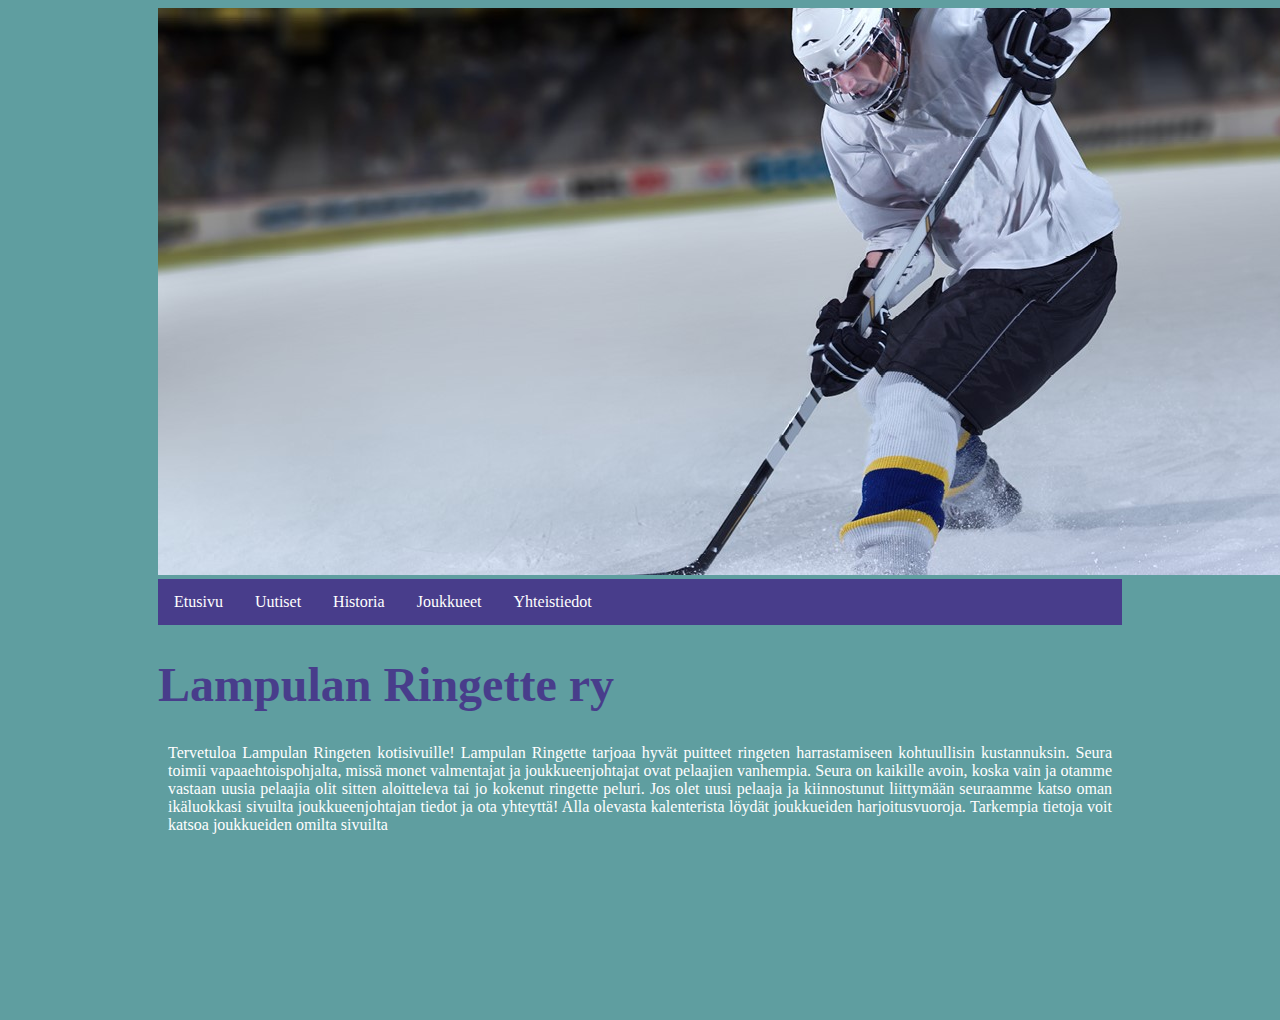
<file: index.html>
<!DOCTYPE html>
<html lang="en">
<head>
  <title>Lampulan Ringette ry</title>
  <meta charset="UTF-8">
  <meta name="viewport" content="width=device-width, initial-scale=1">



<link rel="stylesheet" href="styles.css">
</head>
<body>
	<img src="jaakiekko.jpg">
	
<div class="navbar">

	<a href="index.html">Etusivu</a>
	<a href="uutiset.html">Uutiset</a>
	<a href="SeuranHistoria.html">Historia</a>
	
  <div class="dropdown">
    <button class="dropbtn">Joukkueet 
      <i class="fa fa-caret-down"></i>
      
    </button>
    <div class="dropdown-content">
    	<a href="joukkue.html">Joukkueet</a>
      <a href="edustus.html">Naiset Edustus</a>
      <a href="harraste.html">Naiset Harraste</a>
      <a href="u17.html">Tytöt U17</a>
      <a href="u15.html">Tytöt U15</a>
      <a href="u12.html">Tytöt U12</a>
      <a href="u10.html">Tytöt U10</a>
      <a href="u8.html">Tytöt U8</a>
      <a href="luistelu.html">Luistelukoulu</a>
    </div>
  </div> 
  	<a href="yhteistiedot.html">Yhteistiedot</a>
</div>

	<h1>Lampulan Ringette ry</h1>
 

	<p>Tervetuloa Lampulan Ringeten kotisivuille! 
Lampulan Ringette tarjoaa hyvät puitteet ringeten harrastamiseen kohtuullisin kustannuksin. Seura toimii vapaaehtoispohjalta, missä monet valmentajat ja joukkueenjohtajat ovat pelaajien vanhempia. Seura on kaikille avoin, koska vain ja otamme vastaan uusia pelaajia olit sitten aloitteleva tai jo kokenut ringette peluri. Jos olet uusi pelaaja ja kiinnostunut liittymään seuraamme katso oman ikäluokkasi sivuilta joukkueenjohtajan tiedot ja ota yhteyttä!  Alla olevasta kalenterista löydät joukkueiden harjoitusvuoroja. Tarkempia tietoja voit katsoa joukkueiden omilta sivuilta
</p>
<br>

<script src="https://apps.elfsight.com/p/platform.js" de-fer></script>
<div class="elfsight-app-4f582e10-eaea-449f-9e79-79c08c30c5f4"></div>

</body>
</html>
</file>
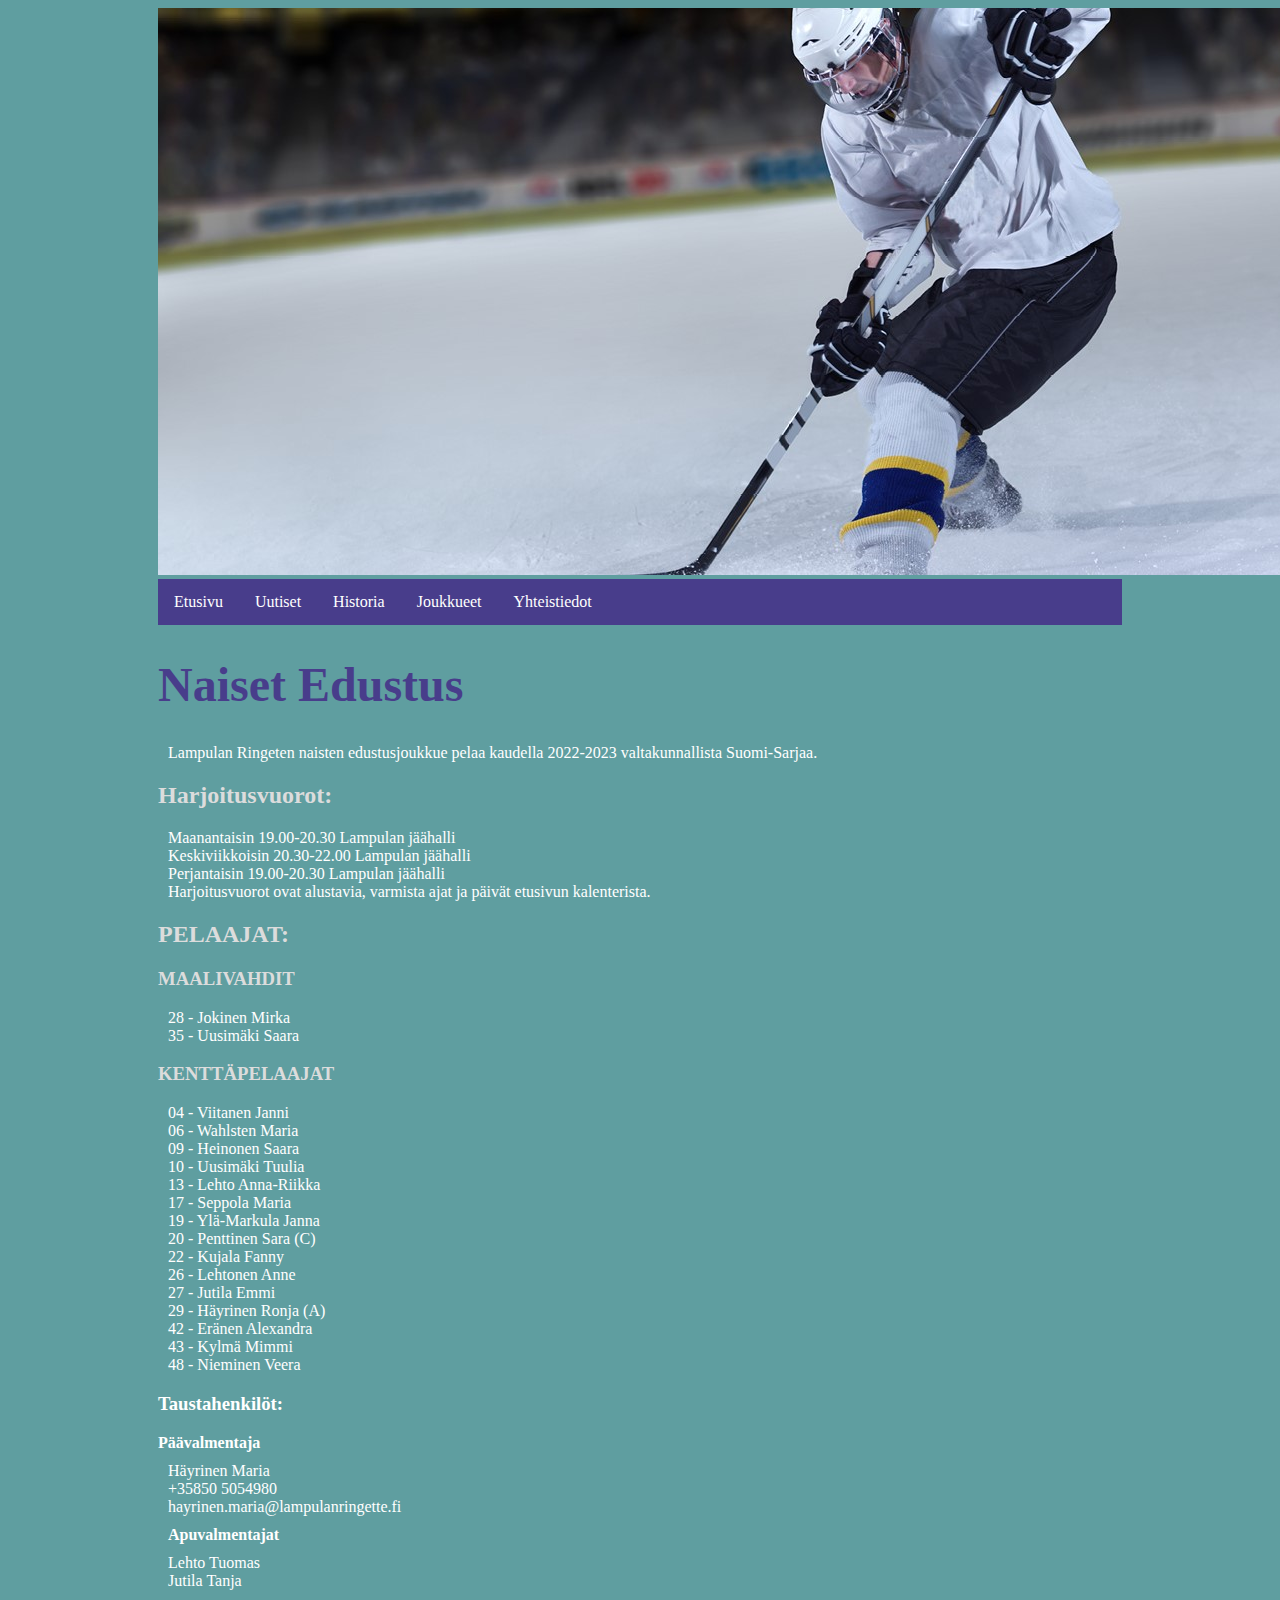
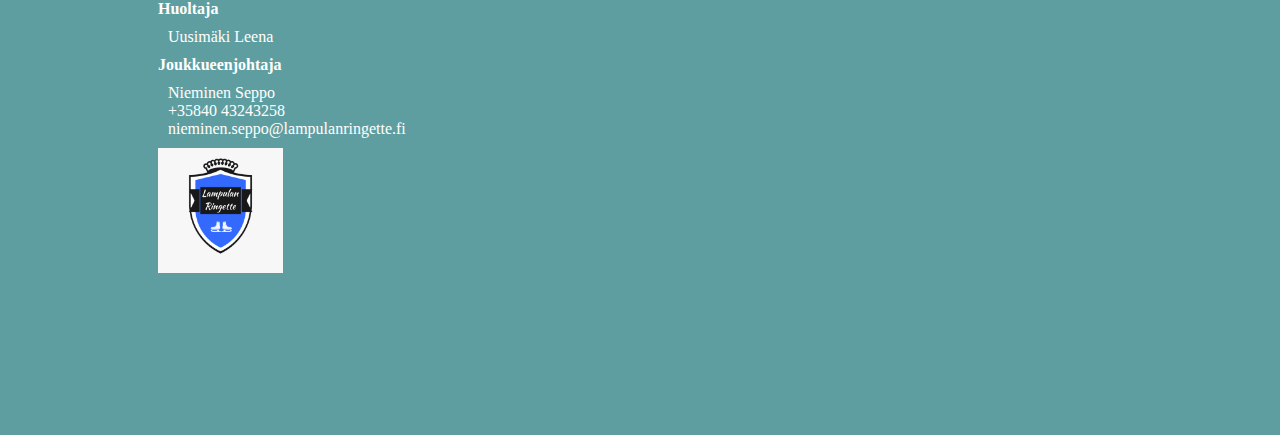
<file: edustus.html>
<!DOCTYPE html>
<html lang="en">
<head>
  <title>Lampulan Ringette ry</title>
  <meta charset="UTF-8">
  <meta name="viewport" content="width=device-width, initial-scale=1">
<link rel="stylesheet" href="styles.css">
</head>
<body>
	<img src="jaakiekko.jpg">
	
<div class="navbar">

  <a href="index.html">Etusivu</a>
  <a href="uutiset.html">Uutiset</a>
  <a href="SeuranHistoria.html">Historia</a>
  
  <div class="dropdown">
    <button class="dropbtn">Joukkueet 
      <i class="fa fa-caret-down"></i>
      
    </button>
    <div class="dropdown-content">
      <a href="joukkue.html">Joukkueet</a>
      <a href="edustus.html">Naiset Edustus</a>
      <a href="harraste.html">Naiset Harraste</a>
      <a href="u17.html">Tytöt U17</a>
      <a href="u15.html">Tytöt U15</a>
      <a href="u12.html">Tytöt U12</a>
      <a href="u10.html">Tytöt U10</a>
      <a href="u8.html">Tytöt U8</a>
      <a href="luistelu.html">Luistelukoulu</a>
    </div>
  </div> 
    <a href="yhteistiedot.html">Yhteistiedot</a>
</div>

  
  <h1>Naiset Edustus</h1>

  <p> 
  Lampulan Ringeten naisten edustusjoukkue pelaa kaudella 2022-2023 valtakunnallista Suomi-Sarjaa.</p>

<h2>Harjoitusvuorot:</h2> 
 
<p>Maanantaisin 19.00-20.30 Lampulan jäähalli<br> 
Keskiviikkoisin 20.30-22.00 Lampulan jäähalli<br>  
Perjantaisin 19.00-20.30 Lampulan jäähalli<br> 
Harjoitusvuorot ovat alustavia, varmista ajat ja päivät etusivun kalenterista.</p>
 
<h2>PELAAJAT:</h2> 
 
<h3>MAALIVAHDIT</h3> 
<p>28 - Jokinen Mirka<br> 
35 - Uusimäki Saara</p> 
 
<h3>KENTTÄPELAAJAT</h3> 
<p>04 - Viitanen Janni<br> 
06 - Wahlsten Maria<br>
09 - Heinonen Saara<br> 
10 - Uusimäki Tuulia<br> 
13 - Lehto Anna-Riikka<br> 
17 - Seppola Maria<br> 
19 - Ylä-Markula Janna<br> 
20 - Penttinen Sara (C)<br> 
22 - Kujala Fanny<br> 
26 - Lehtonen Anne<br> 
27 - Jutila Emmi<br> 
29 - Häyrinen Ronja (A)<br> 
42 - Eränen Alexandra<br> 
43 - Kylmä Mimmi<br>
48 - Nieminen Veera</p> 
 
<h3><b>Taustahenkilöt:</b></h3> 
 
<b>Päävalmentaja</b> 
<p>Häyrinen Maria<br> 
+35850 5054980<br> 
hayrinen.maria@lampulanringette.fi<p> 
 
<b>Apuvalmentajat</b>
<p>Lehto Tuomas<br> 
Jutila Tanja</p> 
 
<b>Huoltaja</b> 
<p>Uusimäki Leena</p> 
 
<b>Joukkueenjohtaja</b> 
<p>Nieminen Seppo<br> 
+35840 43243258<br> 
nieminen.seppo@lampulanringette.fi</p> 
 
<img src="lr3.jpg" alt="logo" style="width:125px;height:125px;">

</body>
</html>
</file>
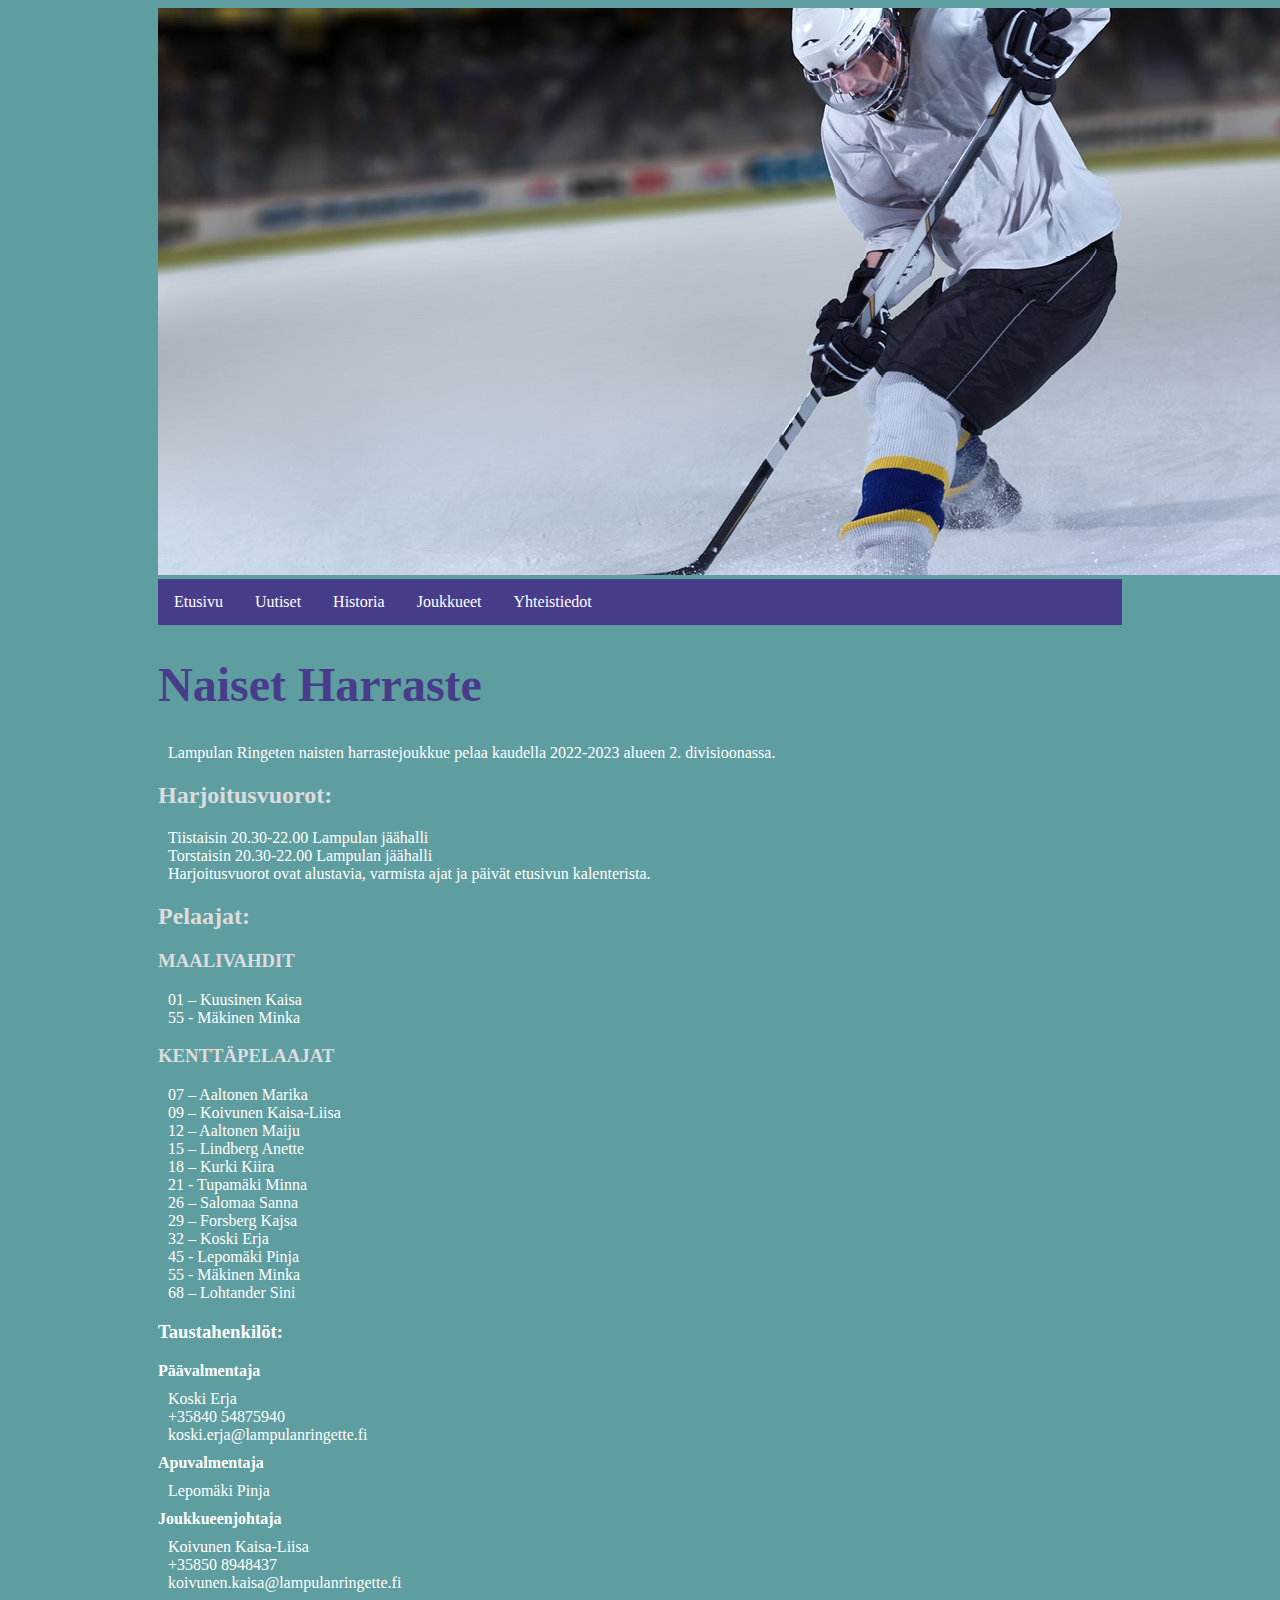
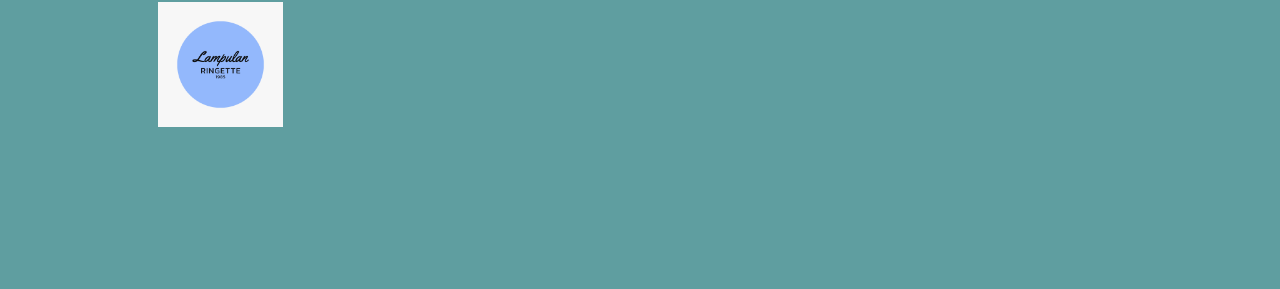
<file: harraste.html>
<!DOCTYPE html>
<html lang="en">
<head>
  <title>Lampulan Ringette ry</title>
  <meta charset="UTF-8">
  <meta name="viewport" content="width=device-width, initial-scale=1">
<link rel="stylesheet" href="styles.css">
</head>
<body>
	<img src="jaakiekko.jpg">
	
<div class="navbar">

  <a href="index.html">Etusivu</a>
  <a href="uutiset.html">Uutiset</a>
  <a href="SeuranHistoria.html">Historia</a>
  
  <div class="dropdown">
    <button class="dropbtn">Joukkueet 
      <i class="fa fa-caret-down"></i>
      
    </button>
    <div class="dropdown-content">
      <a href="joukkue.html">Joukkueet</a>
      <a href="edustus.html">Naiset Edustus</a>
      <a href="harraste.html">Naiset Harraste</a>
      <a href="u17.html">Tytöt U17</a>
      <a href="u15.html">Tytöt U15</a>
      <a href="u12.html">Tytöt U12</a>
      <a href="u10.html">Tytöt U10</a>
      <a href="u8.html">Tytöt U8</a>
      <a href="luistelu.html">Luistelukoulu</a>
    </div>
  </div> 
    <a href="yhteistiedot.html">Yhteistiedot</a>
</div>

<h1>Naiset Harraste</h1> 
 
<p>Lampulan Ringeten naisten harrastejoukkue pelaa kaudella 2022-2023 alueen 2. divisioonassa.</p> 
 
<h2>Harjoitusvuorot:</h2> 
 
<p>Tiistaisin 20.30-22.00 Lampulan jäähalli<br>  
Torstaisin 20.30-22.00 Lampulan jäähalli<br>  
Harjoitusvuorot ovat alustavia, varmista ajat ja päivät etusivun kalenterista.</p> 
 
<h2>Pelaajat:</h2> 
 
<h3>MAALIVAHDIT</h3> 
<p>01 – Kuusinen Kaisa<br>  
55 - Mäkinen Minka</p>  
 
<h3>KENTTÄPELAAJAT</h3> 
<p>07 – Aaltonen Marika<br>  
09 – Koivunen Kaisa-Liisa<br>  
12 – Aaltonen Maiju<br>  
15 – Lindberg Anette<br>  
18 – Kurki Kiira<br>  
21 - Tupamäki Minna<br> 
26 – Salomaa Sanna<br>  
29 – Forsberg Kajsa<br>  
32 – Koski Erja<br>  
45 - Lepomäki Pinja<br>  
55 - Mäkinen Minka<br>  
68 – Lohtander Sini</p>  
 
<h3><b>Taustahenkilöt:</b></h3> 
 
<b>Päävalmentaja</b> 
<p>Koski Erja<br> 
+35840 54875940<br>  
koski.erja@lampulanringette.fi</p> 
 
<b>Apuvalmentaja</b> 
<p>Lepomäki Pinja</p> 
 
<b>Joukkueenjohtaja</b> 
<p>Koivunen Kaisa-Liisa<br>  
+35850 8948437<br>  
koivunen.kaisa@lampulanringette.fi</p> 
 
<img src="lr2.jpg" alt="logo" style="width:125px;height:125px;">

</body>
</html>
</file>
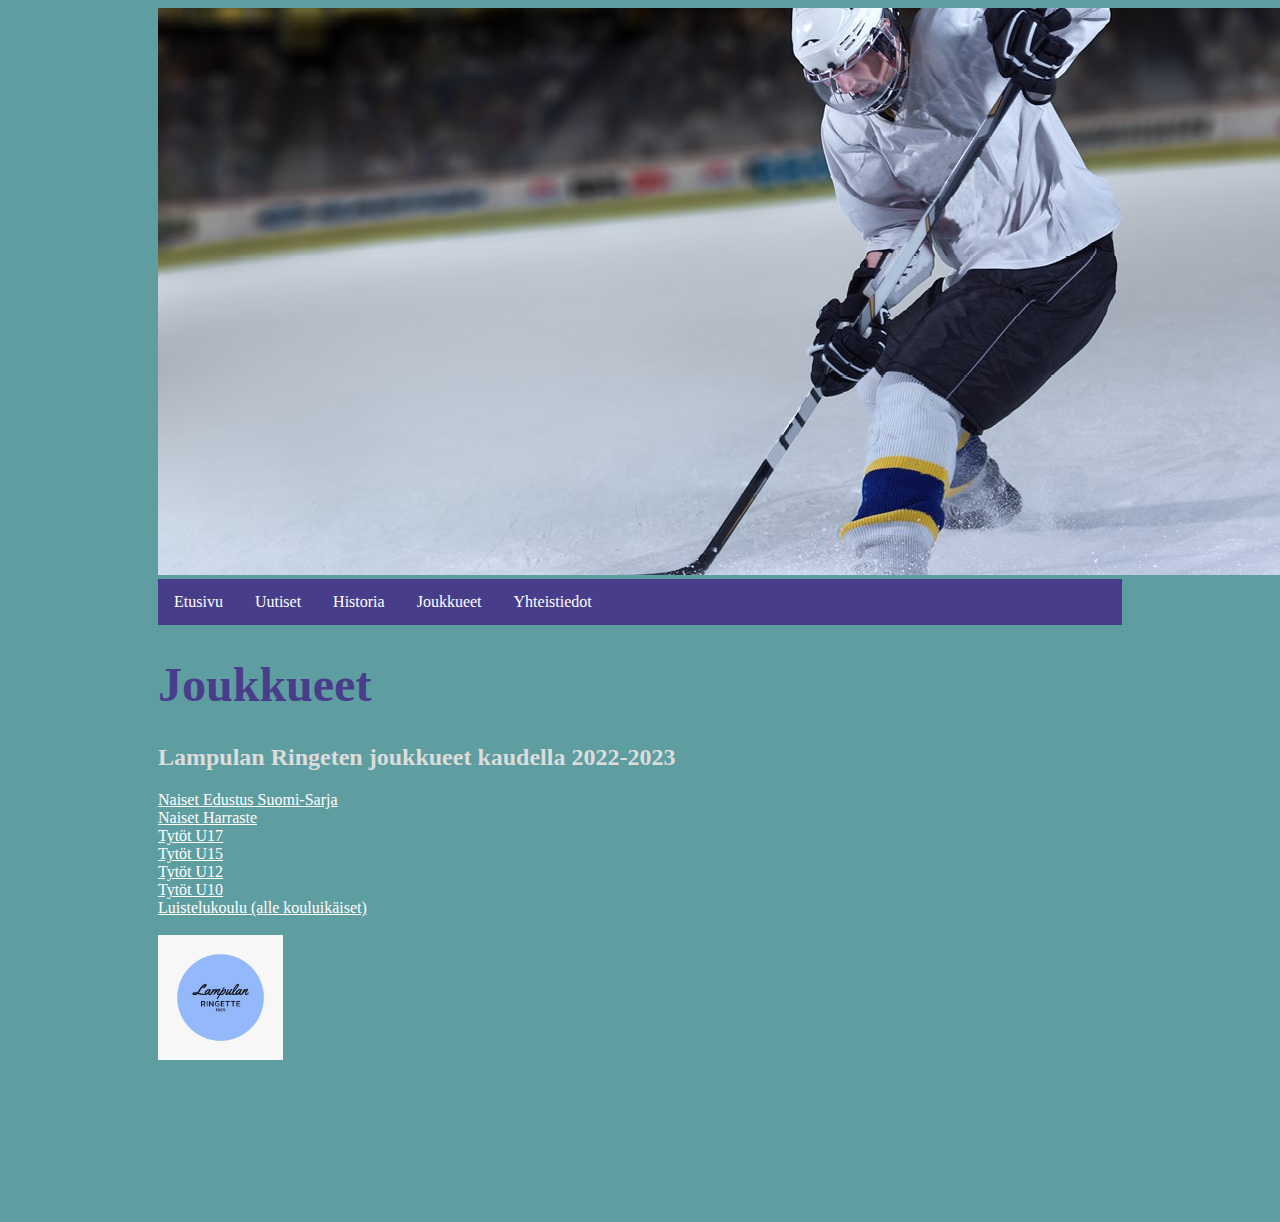
<file: joukkue.html>
<!DOCTYPE html>
<html lang="en">
<head>
  <title>Lampulan Ringette ry</title>
  <meta charset="UTF-8">
  <meta name="viewport" content="width=device-width, initial-scale=1">
		<link rel="stylesheet" href="styles.css">
	</head>
	<body>
		<img src="jaakiekko.jpg">
<div class="navbar">

	<a href="index.html">Etusivu</a>
	<a href="uutiset.html">Uutiset</a>
	<a href="SeuranHistoria.html">Historia</a>
	
  <div class="dropdown">
    <button class="dropbtn">Joukkueet 
      <i class="fa fa-caret-down"></i>
      
    </button>
    <div class="dropdown-content">
    	<a href="joukkue.html">Joukkueet</a>
      <a href="edustus.html">Naiset Edustus</a>
      <a href="harraste.html">Naiset Harraste</a>
      <a href="u17.html">Tytöt U17</a>
      <a href="u15.html">Tytöt U15</a>
      <a href="u12.html">Tytöt U12</a>
      <a href="u10.html">Tytöt U10</a>
      <a href="u8.html">Tytöt U8</a>
      <a href="luistelu.html">Luistelukoulu</a>
    </div>
  </div> 
  	<a href="yhteistiedot.html">Yhteistiedot</a>
</div>


<h1>Joukkueet</h1> 
 
<h2>Lampulan Ringeten joukkueet kaudella 2022-2023</h2> 

<div class="lista">
	<a href="edustus.html">Naiset Edustus Suomi-Sarja</a><br> 
	<a href="harraste.html">Naiset Harraste</a> <br> 
	<a href="u17.html">Tytöt U17</a> <br> 
	<a href="u15.html">Tytöt U15</a> <br> 
	<a href="u12.html">Tytöt U12</a> <br> 
	<a href="u10.html">Tytöt U10</a> <br> 
	<a href="luistelu.html">Luistelukoulu (alle kouluikäiset)</a>
</div>

<br>

<img src="lr2.jpg" alt="logo" style="width:125px;height:125px;">

 
	</body>
</html>
</file>
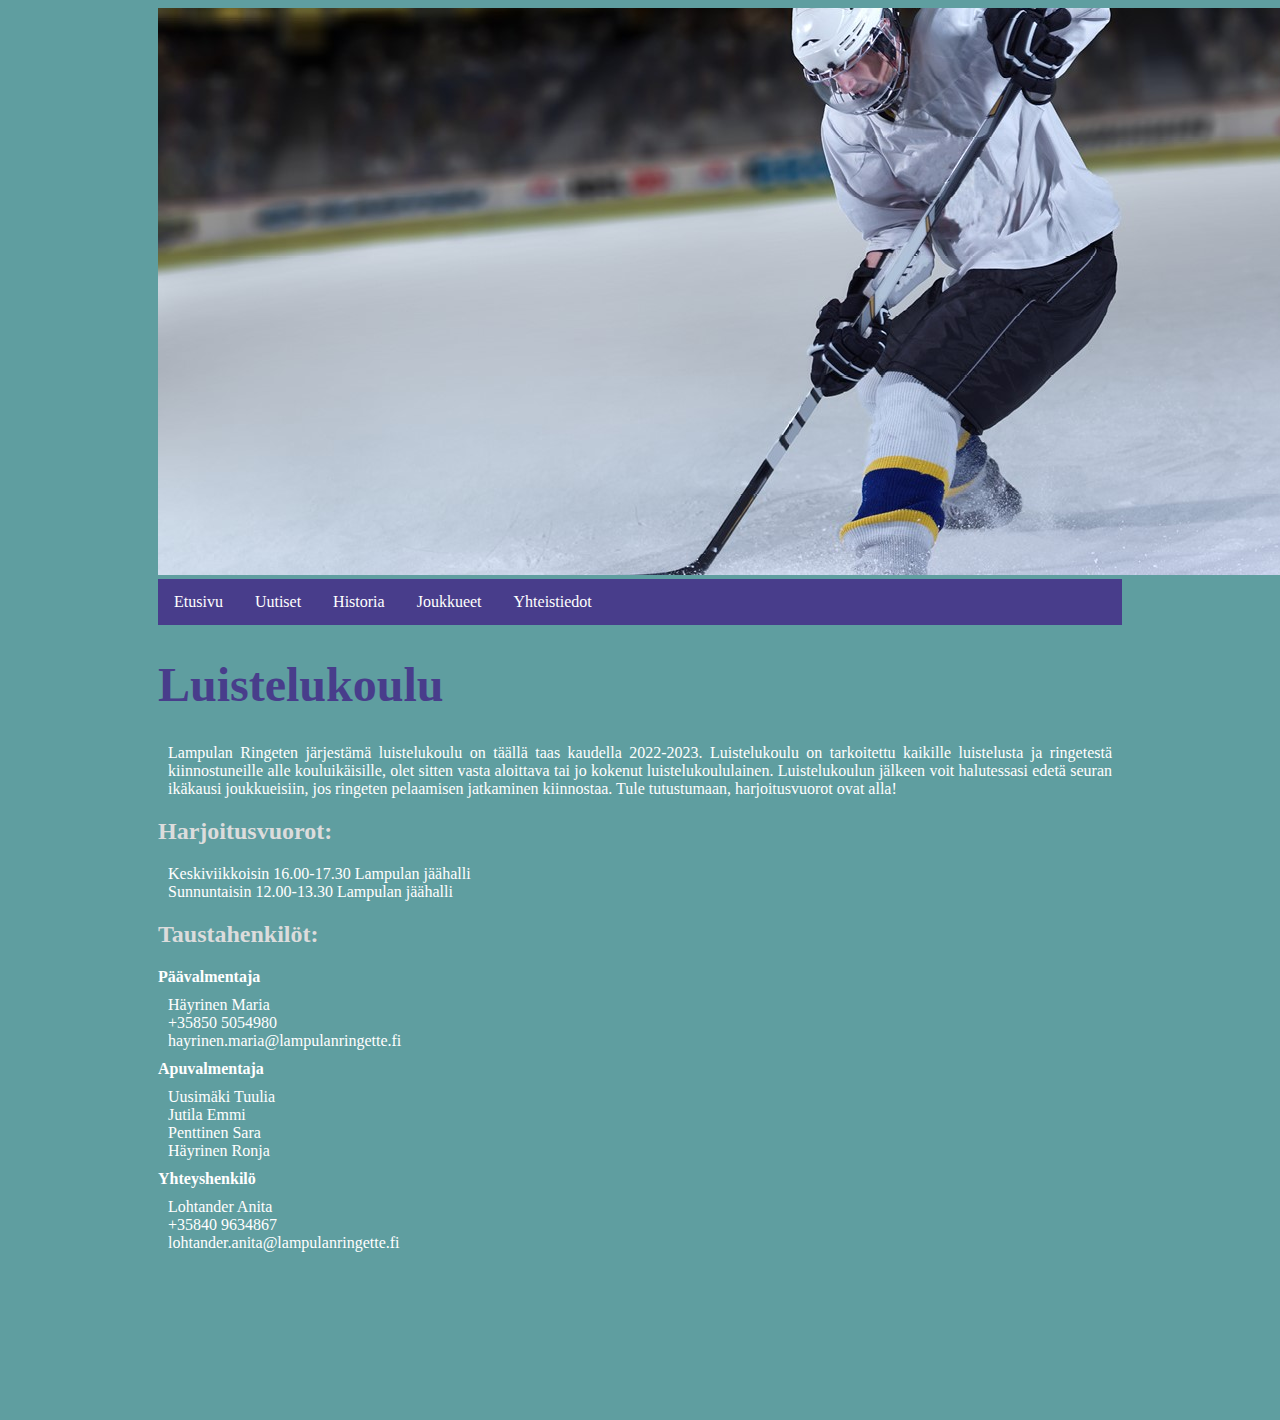
<file: luistelu.html>
<!DOCTYPE html>
<html lang="en">
<head>
  <title>Lampulan Ringette ry</title>
  <meta charset="UTF-8">
  <meta name="viewport" content="width=device-width, initial-scale=1">
<link rel="stylesheet" href="styles.css">
</head>
<body>
	<img src="jaakiekko.jpg">
	

<div class="navbar">

  <a href="index.html">Etusivu</a>
  <a href="uutiset.html">Uutiset</a>
  <a href="SeuranHistoria.html">Historia</a>
  
  <div class="dropdown">
    <button class="dropbtn">Joukkueet 
      <i class="fa fa-caret-down"></i>
      
    </button>
    <div class="dropdown-content">
      <a href="joukkue.html">Joukkueet</a>
      <a href="edustus.html">Naiset Edustus</a>
      <a href="harraste.html">Naiset Harraste</a>
      <a href="u17.html">Tytöt U17</a>
      <a href="u15.html">Tytöt U15</a>
      <a href="u12.html">Tytöt U12</a>
      <a href="u10.html">Tytöt U10</a>
      <a href="u8.html">Tytöt U8</a>
      <a href="luistelu.html">Luistelukoulu</a>
    </div>
  </div> 
    <a href="yhteistiedot.html">Yhteistiedot</a>
</div>


 
<h1>Luistelukoulu</h1> 
 
<p>Lampulan Ringeten järjestämä luistelukoulu on täällä taas kaudella 2022-2023. Luistelukoulu on tarkoitettu kaikille luistelusta ja ringetestä kiinnostuneille alle kouluikäisille, olet sitten vasta aloittava tai jo kokenut luistelukoululainen. Luistelukoulun jälkeen voit halutessasi edetä seuran ikäkausi joukkueisiin, jos ringeten pelaamisen jatkaminen kiinnostaa. Tule tutustumaan, harjoitusvuorot ovat alla!</p> 
 
<h2>Harjoitusvuorot:</h2> 
 
<p>Keskiviikkoisin 16.00-17.30 Lampulan jäähalli<br>  
Sunnuntaisin 12.00-13.30 Lampulan jäähalli</p> 
 
 
<h2>Taustahenkilöt:</h2> 
 
<b>Päävalmentaja</b> 
<p>Häyrinen Maria<br> 
+35850 5054980<br>
hayrinen.maria@lampulanringette.fi</p> 
 
<b>Apuvalmentaja</b> 
<p>Uusimäki Tuulia<br> 
Jutila Emmi<br> 
Penttinen Sara<br> 
Häyrinen Ronja</p> 
 
<b>Yhteyshenkilö</b> 
<p>Lohtander Anita<br> 
+35840 9634867<br> 
lohtander.anita@lampulanringette.fi</p> 
 

</body>
</html>
</file>
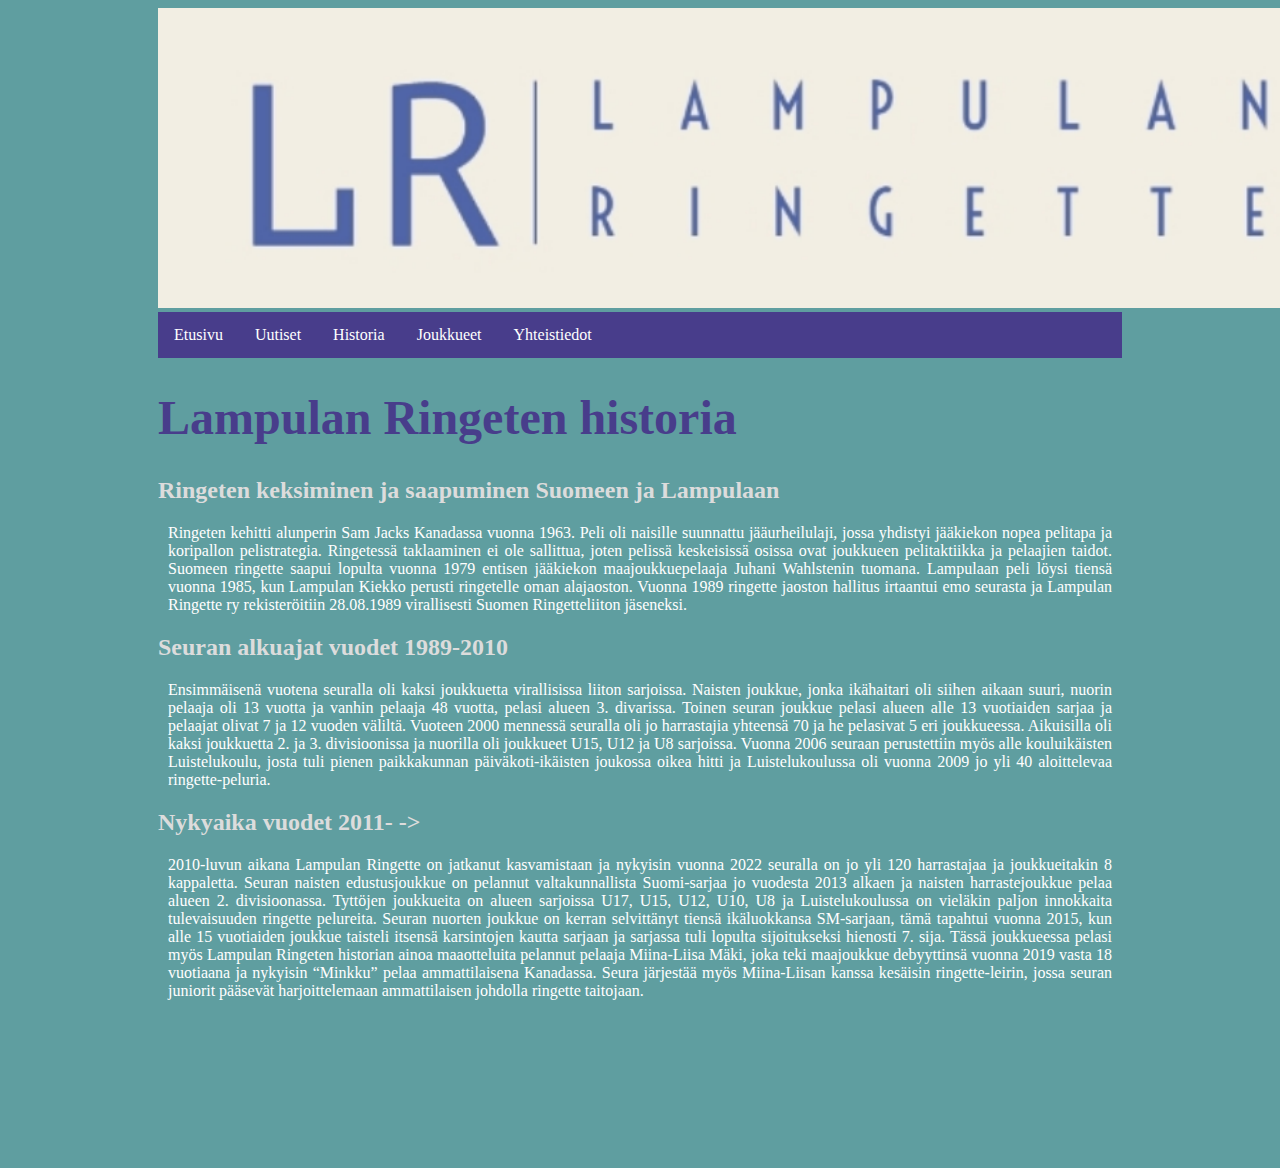
<file: SeuranHistoria.html>
<!DOCTYPE html>
<html lang="en">
<head>
  <title>Lampulan Ringette ry</title>
  <meta charset="UTF-8">
  <meta name="viewport" content="width=device-width, initial-scale=1">
  <link rel="stylesheet" href="styles.css">

</head>

<body>
  
  <img src="lr1.jpg" alt="logo" style="width:1200px;height:300px;">
<!---	<img src
  ="jaakiekko.jpg"> */ -->
<div class="navbar">

  <a href="index.html">Etusivu</a>
  <a href="uutiset.html">Uutiset</a>
  <a href="SeuranHistoria.html">Historia</a>
  
  <div class="dropdown">
    <button class="dropbtn">Joukkueet 
      <i class="fa fa-caret-down"></i>
      
    </button>
    <div class="dropdown-content">
      <a href="joukkue.html">Joukkueet</a>
      <a href="edustus.html">Naiset Edustus</a>
      <a href="harraste.html">Naiset Harraste</a>
      <a href="u17.html">Tytöt U17</a>
      <a href="u15.html">Tytöt U15</a>
      <a href="u12.html">Tytöt U12</a>
      <a href="u10.html">Tytöt U10</a>
      <a href="u8.html">Tytöt U8</a>
      <a href="luistelu.html">Luistelukoulu</a>
    </div>
  </div> 
    <a href="yhteistiedot.html">Yhteistiedot</a>
</div>
	<h1>Lampulan Ringeten historia</h1>
 

	<h2>Ringeten keksiminen ja saapuminen Suomeen ja Lampulaan</h2>

	<p>Ringeten kehitti alunperin Sam Jacks Kanadassa vuonna 1963. Peli oli naisille suunnattu jääurheilulaji, jossa yhdistyi jääkiekon nopea pelitapa ja koripallon pelistrategia. Ringetessä taklaaminen ei ole sallittua, joten pelissä keskeisissä osissa ovat joukkueen pelitaktiikka ja pelaajien taidot. Suomeen ringette saapui lopulta vuonna 1979 entisen jääkiekon maajoukkuepelaaja Juhani Wahlstenin tuomana. Lampulaan peli löysi tiensä vuonna 1985, kun Lampulan Kiekko perusti ringetelle oman alajaoston. Vuonna 1989 ringette jaoston hallitus irtaantui emo seurasta ja Lampulan Ringette ry rekisteröitiin  28.08.1989 virallisesti Suomen Ringetteliiton jäseneksi.</p>

	<h2>Seuran alkuajat vuodet 1989-2010</h2>

	<p>Ensimmäisenä vuotena seuralla oli kaksi joukkuetta virallisissa liiton sarjoissa. Naisten joukkue, jonka ikähaitari oli siihen aikaan suuri, nuorin pelaaja oli 13 vuotta ja vanhin pelaaja 48 vuotta, pelasi alueen 3. divarissa. Toinen seuran joukkue pelasi alueen alle 13 vuotiaiden sarjaa ja pelaajat olivat 7 ja 12 vuoden väliltä. Vuoteen 2000 mennessä seuralla oli jo harrastajia yhteensä 70 ja he pelasivat 5 eri joukkueessa. Aikuisilla oli kaksi joukkuetta 2. ja 3. divisioonissa ja nuorilla oli joukkueet U15, U12 ja U8 sarjoissa. Vuonna 2006 seuraan perustettiin myös alle kouluikäisten Luistelukoulu, josta tuli pienen paikkakunnan päiväkoti-ikäisten joukossa oikea hitti ja Luistelukoulussa oli vuonna 2009 jo yli 40 aloittelevaa ringette-peluria.</p>

	<h2>Nykyaika vuodet 2011- -></h2>

	<p>2010-luvun aikana Lampulan Ringette on jatkanut kasvamistaan ja nykyisin vuonna 2022 seuralla on jo yli 120 harrastajaa ja joukkueitakin 8 kappaletta. Seuran naisten edustusjoukkue on pelannut valtakunnallista Suomi-sarjaa jo vuodesta 2013 alkaen ja naisten harrastejoukkue pelaa alueen 2. divisioonassa. Tyttöjen joukkueita on alueen sarjoissa U17, U15, U12, U10, U8 ja Luistelukoulussa on vieläkin paljon innokkaita tulevaisuuden ringette pelureita. Seuran nuorten joukkue on kerran selvittänyt tiensä ikäluokkansa SM-sarjaan, tämä tapahtui vuonna 2015, kun alle 15 vuotiaiden joukkue taisteli itsensä karsintojen kautta sarjaan ja sarjassa tuli lopulta sijoitukseksi hienosti 7. sija. Tässä joukkueessa pelasi myös Lampulan Ringeten historian ainoa maaotteluita pelannut pelaaja Miina-Liisa Mäki, joka teki maajoukkue debyyttinsä vuonna 2019 vasta 18 vuotiaana ja nykyisin “Minkku” pelaa ammattilaisena Kanadassa. Seura järjestää myös Miina-Liisan kanssa kesäisin ringette-leirin, jossa seuran juniorit pääsevät harjoittelemaan ammattilaisen johdolla ringette taitojaan.</p>

	


</body>
</html>
</file>
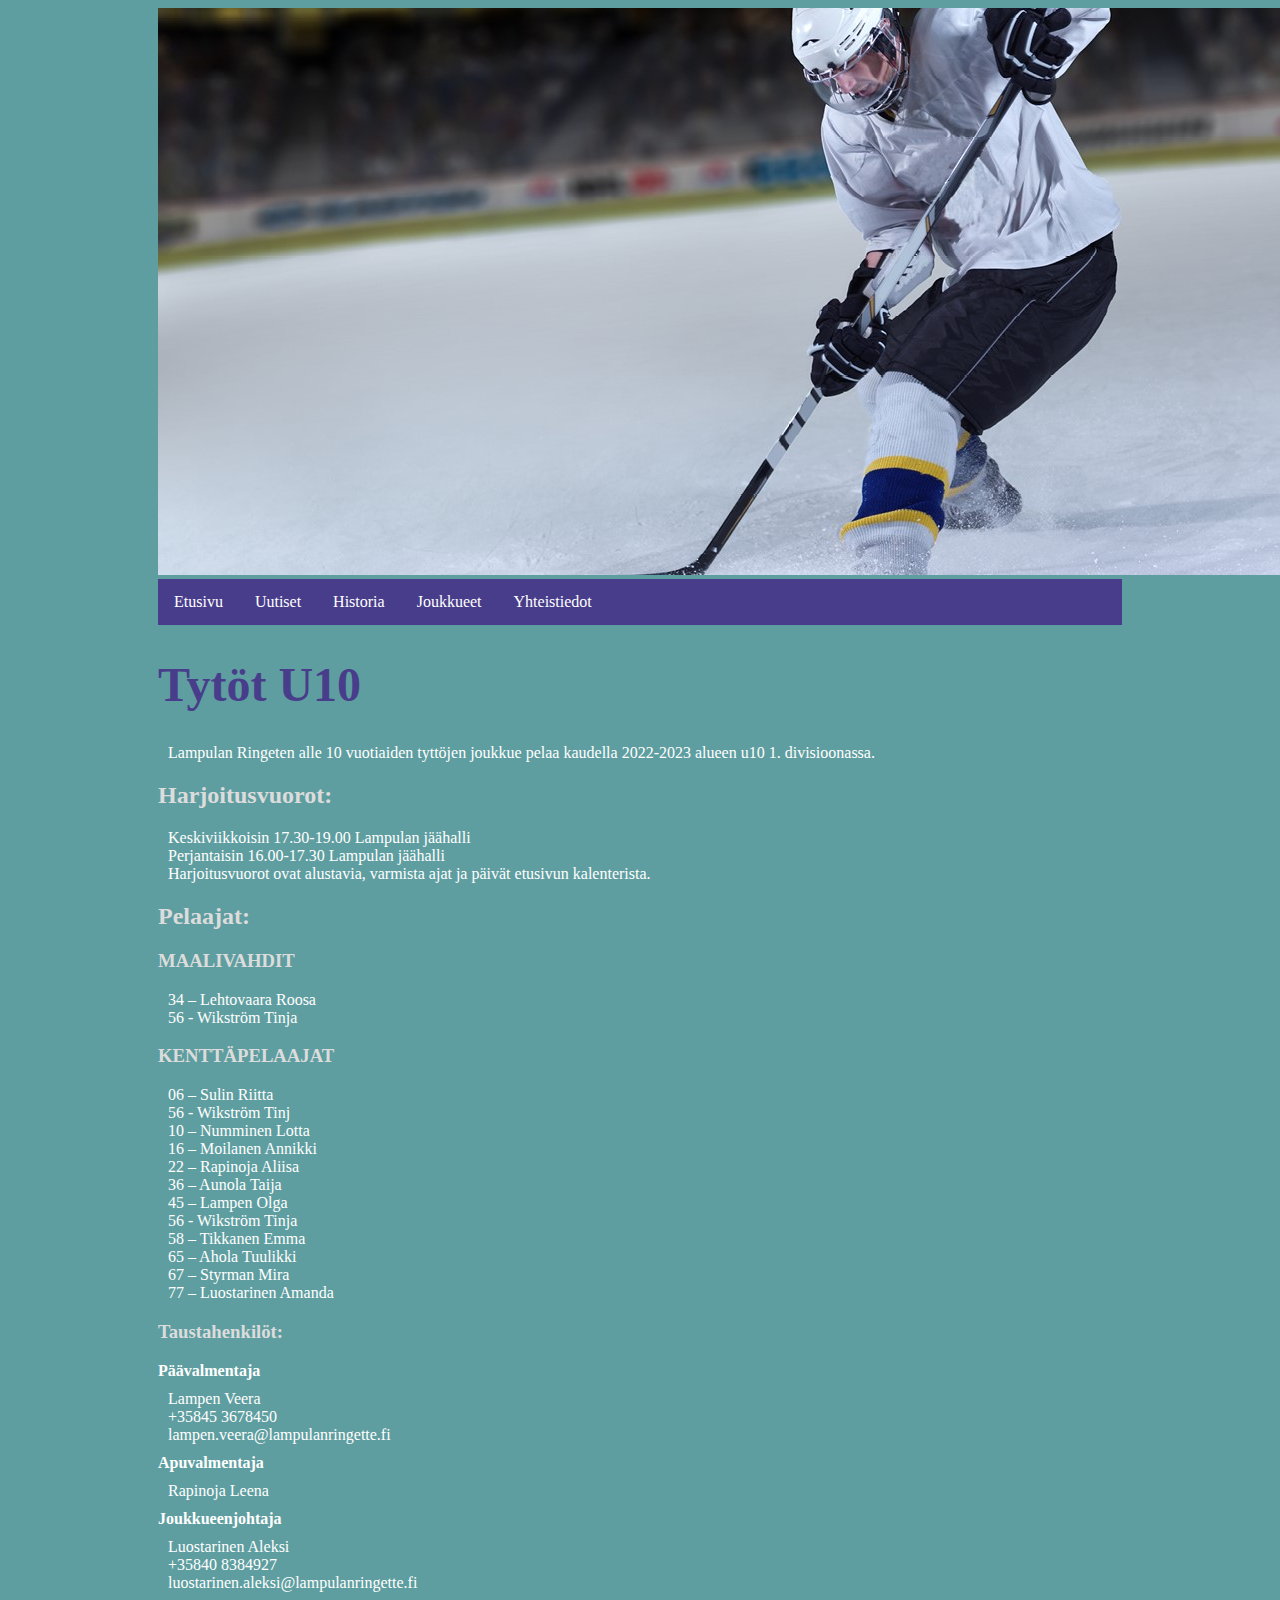
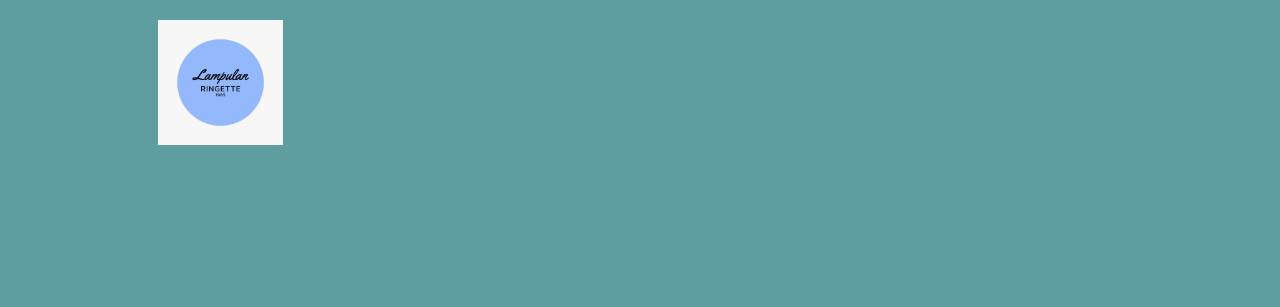
<file: u10.html>
<!DOCTYPE html>
<html lang="en">
<head>
  <title>Lampulan Ringette ry</title>
  <meta charset="UTF-8">
  <meta name="viewport" content="width=device-width, initial-scale=1">
  <link rel="stylesheet" href="styles.css">
</head>
<body>
	<img src="jaakiekko.jpg">
	
<div class="navbar">

  <a href="index.html">Etusivu</a>
  <a href="uutiset.html">Uutiset</a>
  <a href="SeuranHistoria.html">Historia</a>
  
  <div class="dropdown">
    <button class="dropbtn">Joukkueet 
      <i class="fa fa-caret-down"></i>
      
    </button>
    <div class="dropdown-content">
      <a href="joukkue.html">Joukkueet</a>
      <a href="edustus.html">Naiset Edustus</a>
      <a href="harraste.html">Naiset Harraste</a>
      <a href="u17.html">Tytöt U17</a>
      <a href="u15.html">Tytöt U15</a>
      <a href="u12.html">Tytöt U12</a>
      <a href="u10.html">Tytöt U10</a>
      <a href="u8.html">Tytöt U8</a>
      <a href="luistelu.html">Luistelukoulu</a>
    </div>
  </div> 
    <a href="yhteistiedot.html">Yhteistiedot</a>
</div>

 
<h1>Tytöt U10</h1> 
 
<p>Lampulan Ringeten alle 10 vuotiaiden tyttöjen joukkue pelaa kaudella 2022-2023 alueen u10 1. divisioonassa.</p> 
 
<h2>Harjoitusvuorot:</h2> 
 
<p>Keskiviikkoisin 17.30-19.00 Lampulan jäähalli<br>  
Perjantaisin 16.00-17.30 Lampulan jäähalli<br> 
Harjoitusvuorot ovat alustavia, varmista ajat ja päivät etusivun kalenterista.</p> 
 
<h2>Pelaajat:</h2> 
 
<h3>MAALIVAHDIT</h3> 
<p>34 – Lehtovaara Roosa<br> 
56 - Wikström Tinja</p> 
 
<h3>KENTTÄPELAAJAT</h3> 
<p>06 – Sulin Riitta<br> 
56 - Wikström Tinj<br>  
10 – Numminen Lotta<br> 
16 – Moilanen Annikki<br> 
22 – Rapinoja Aliisa<br> 
36 – Aunola Taija<br> 
45 – Lampen Olga<br> 
56 - Wikström Tinja<br> 
58 – Tikkanen Emma<br> 
65 – Ahola Tuulikki<br> 
67 – Styrman Mira<br> 
77 – Luostarinen Amanda</p> 
  
<h3>Taustahenkilöt:</h3> 
 
<b>Päävalmentaja</b> 
<p>Lampen Veera<br> 
+35845 3678450<br> 
lampen.veera@lampulanringette.fi</p> 
 
<b>Apuvalmentaja</b> 
<p>Rapinoja Leena</p> 
 
<b>Joukkueenjohtaja</b> 
<p>Luostarinen Aleksi<br> 
+35840 8384927<br> 
luostarinen.aleksi@lampulanringette.fi</p> 

<br>
 
<img src="lr2.jpg" alt="logo" style="width:125px;height:125px;">

</body>
</html>
</file>
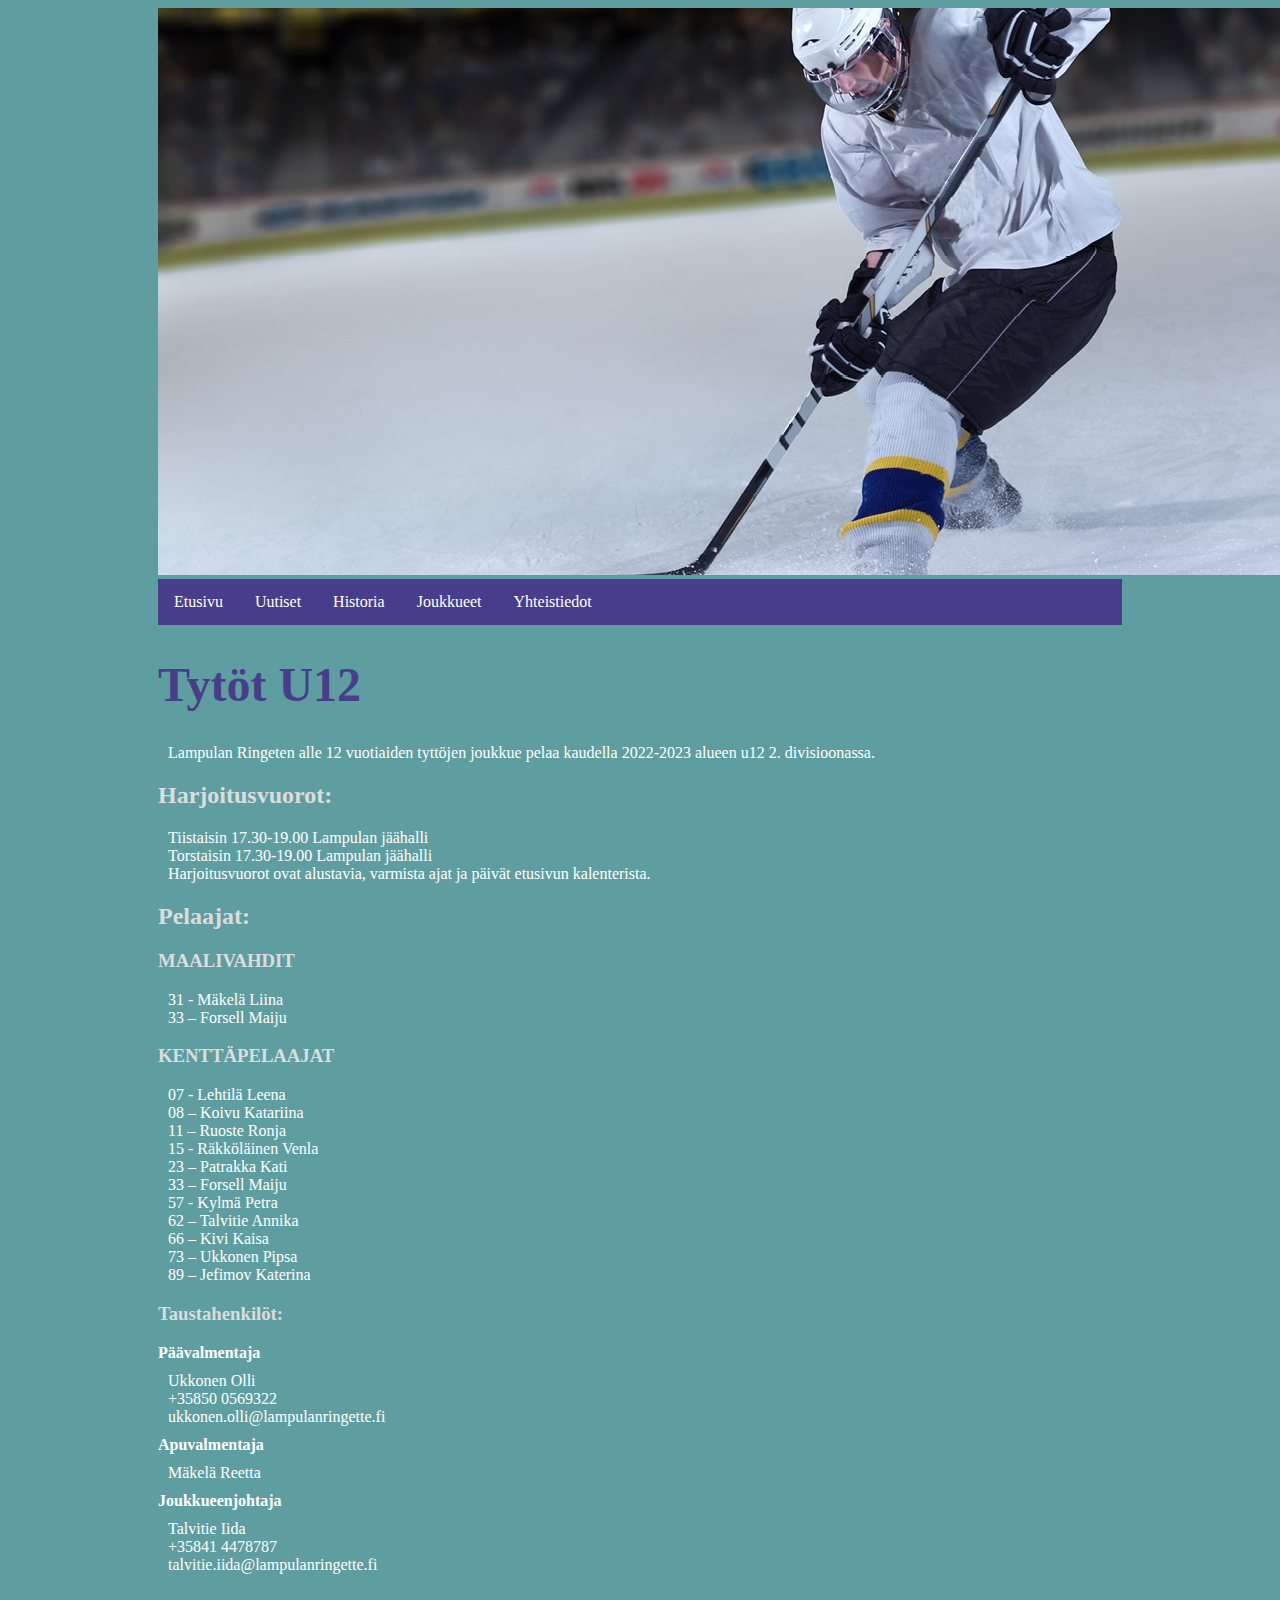
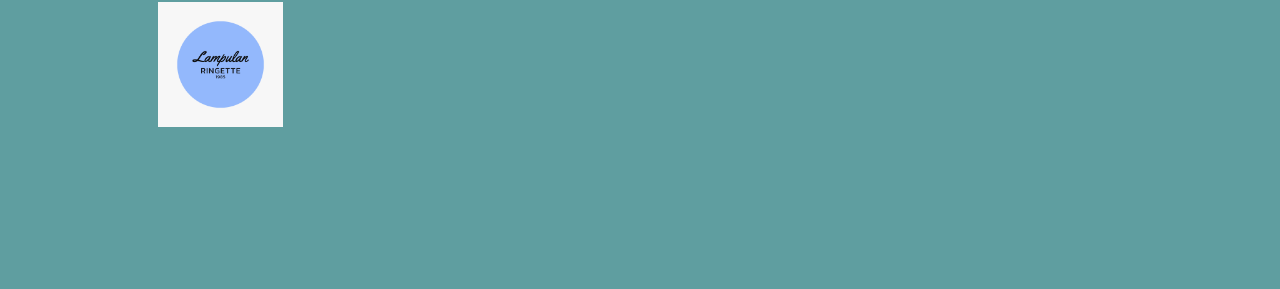
<file: u12.html>
<!DOCTYPE html>
<html lang="en">
<head>
  <title>Lampulan Ringette ry</title>
  <meta charset="UTF-8">
  <meta name="viewport" content="width=device-width, initial-scale=1">
<link rel="stylesheet" href="styles.css">
</head>
<body>
	<img src="jaakiekko.jpg">
	
<div class="navbar">

  <a href="index.html">Etusivu</a>
  <a href="uutiset.html">Uutiset</a>
  <a href="SeuranHistoria.html">Historia</a>
  
  <div class="dropdown">
    <button class="dropbtn">Joukkueet 
      <i class="fa fa-caret-down"></i>
      
    </button>
    <div class="dropdown-content">
      <a href="joukkue.html">Joukkueet</a>
      <a href="edustus.html">Naiset Edustus</a>
      <a href="harraste.html">Naiset Harraste</a>
      <a href="u17.html">Tytöt U17</a>
      <a href="u15.html">Tytöt U15</a>
      <a href="u12.html">Tytöt U12</a>
      <a href="u10.html">Tytöt U10</a>
      <a href="u8.html">Tytöt U8</a>
      <a href="luistelu.html">Luistelukoulu</a>
    </div>
  </div> 
    <a href="yhteistiedot.html">Yhteistiedot</a>
</div>


 
<h1>Tytöt U12</h1> 
 
<p>Lampulan Ringeten alle 12 vuotiaiden tyttöjen joukkue pelaa kaudella 2022-2023 alueen u12 2. divisioonassa.</p> 
 
<h2>Harjoitusvuorot:</h2> 
 
<p>Tiistaisin 17.30-19.00 Lampulan jäähalli<br>  
Torstaisin 17.30-19.00 Lampulan jäähalli<br>  
Harjoitusvuorot ovat alustavia, varmista ajat ja päivät etusivun kalenterista.</p> 
 
<h2>Pelaajat:</h2> 
 
<h3>MAALIVAHDIT</h3> 
<p>31 - Mäkelä Liina<br> 
33 – Forsell Maiju</p> 
 
<h3>KENTTÄPELAAJAT</h3> 
<p>07 - Lehtilä Leena<br>  
08 – Koivu Katariina<br>  
11 – Ruoste Ronja<br>  
15 - Räkköläinen Venla<br>  
23 – Patrakka Kati<br>  
33 – Forsell Maiju<br>  
57 - Kylmä Petra<br>  
62 – Talvitie Annika<br>  
66 – Kivi Kaisa<br>  
73 – Ukkonen Pipsa<br>  
89 – Jefimov Katerina</p> 
  
<h3>Taustahenkilöt:</h3> 
 
<b>Päävalmentaja</b> 
<p>Ukkonen Olli<br>   
+35850 0569322<br>  
ukkonen.olli@lampulanringette.fi</p> 
 
<b>Apuvalmentaja</b> 
<p>Mäkelä Reetta</p> 
 
<b>Joukkueenjohtaja</b> 
<p>Talvitie Iida<br> 
+35841 4478787<br> 
talvitie.iida@lampulanringette.fi</p> 

<br>

<img src="lr2.jpg" alt="logo" style="width:125px;height:125px;">

</body>
</html>
</file>
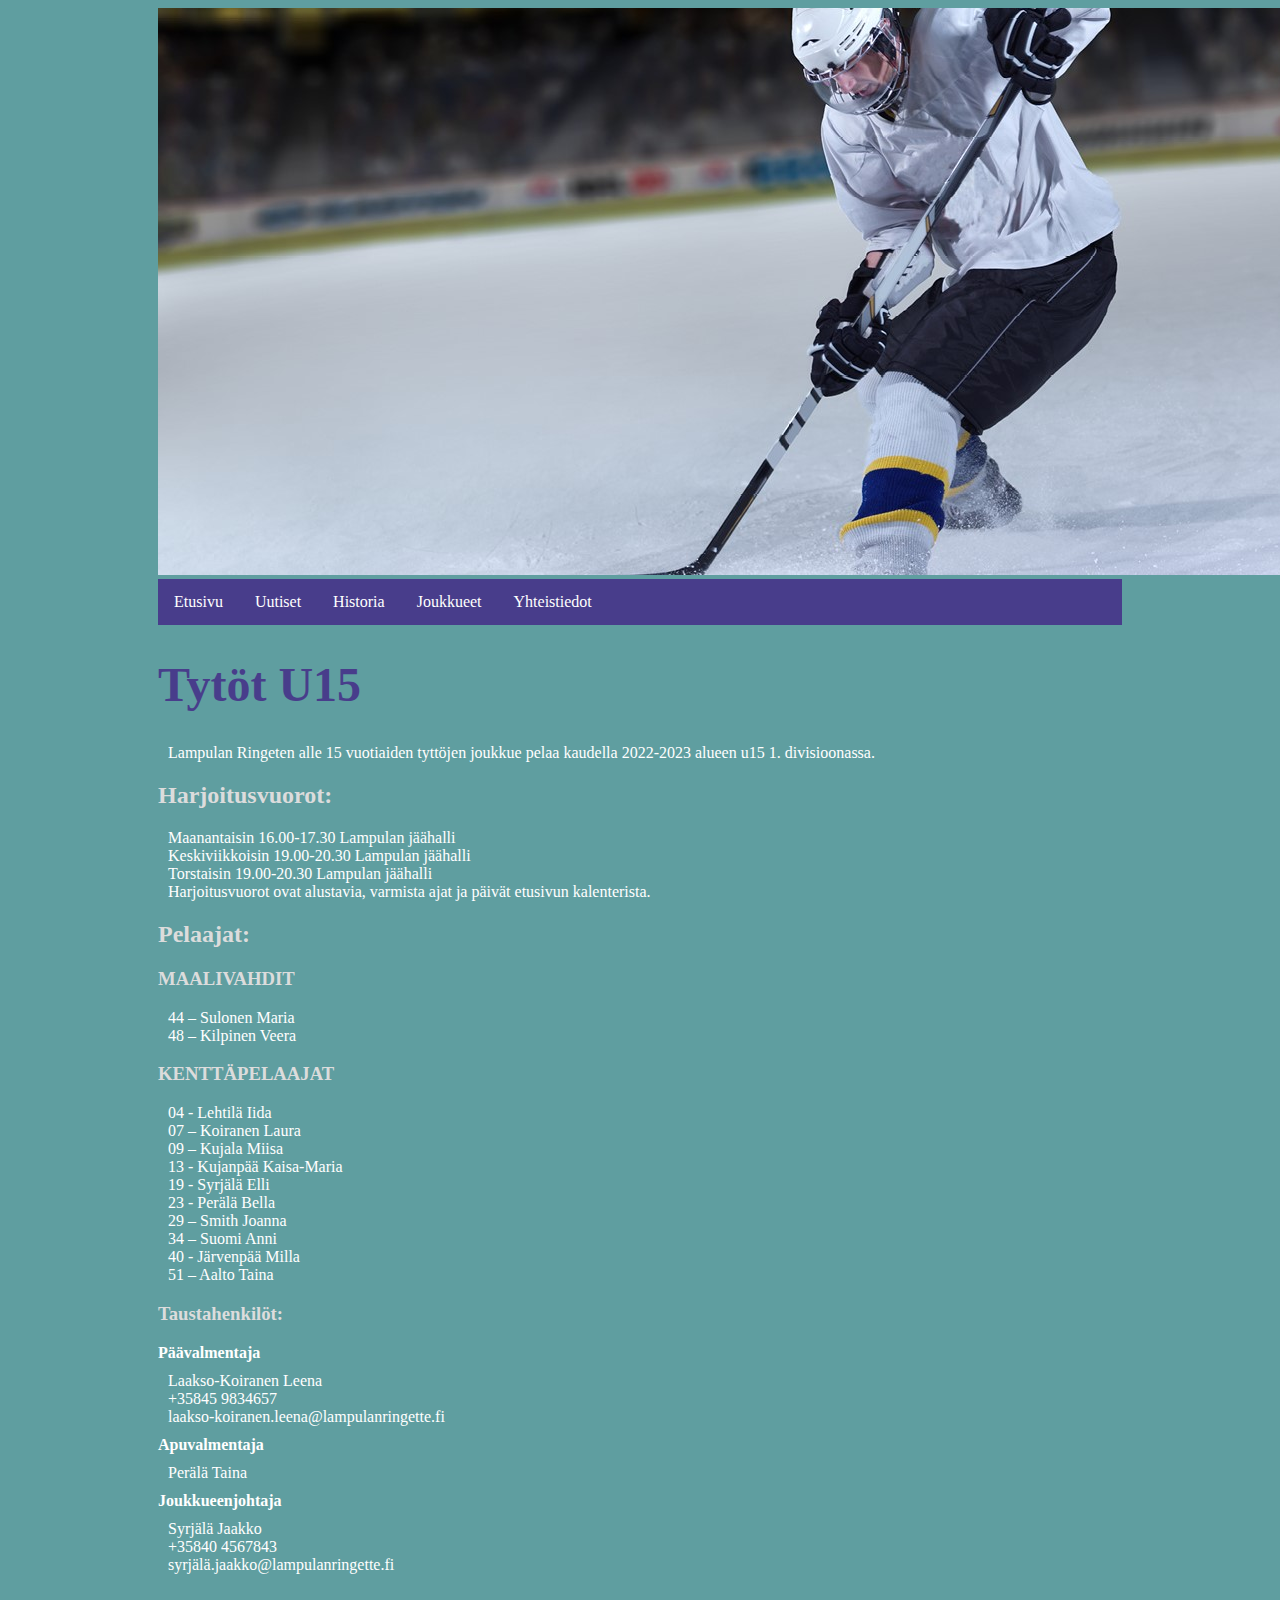
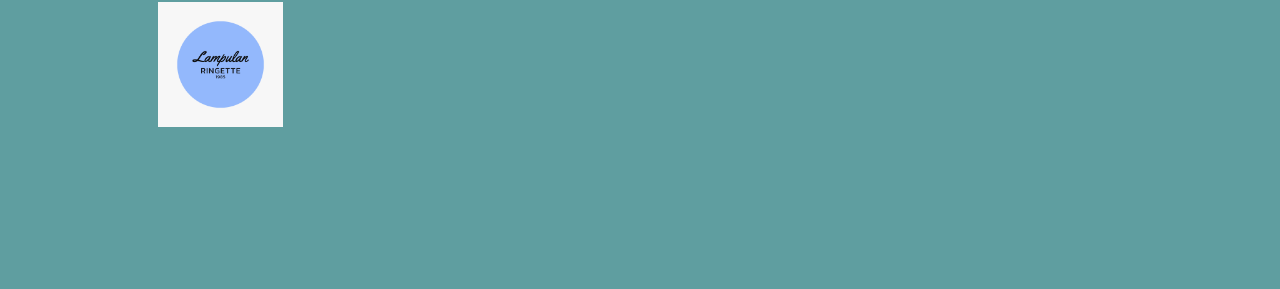
<file: u15.html>
<!DOCTYPE html>
<html lang="en">
<head>
  <title>Lampulan Ringette ry</title>
  <meta charset="UTF-8">
  <meta name="viewport" content="width=device-width, initial-scale=1">
<link rel="stylesheet" href="styles.css">
</head>
<body>
	<img src="jaakiekko.jpg">
	
<div class="navbar">

  <a href="index.html">Etusivu</a>
  <a href="uutiset.html">Uutiset</a>
  <a href="SeuranHistoria.html">Historia</a>
  
  <div class="dropdown">
    <button class="dropbtn">Joukkueet 
      <i class="fa fa-caret-down"></i>
      
    </button>
    <div class="dropdown-content">
      <a href="joukkue.html">Joukkueet</a>
      <a href="edustus.html">Naiset Edustus</a>
      <a href="harraste.html">Naiset Harraste</a>
      <a href="u17.html">Tytöt U17</a>
      <a href="u15.html">Tytöt U15</a>
      <a href="u12.html">Tytöt U12</a>
      <a href="u10.html">Tytöt U10</a>
      <a href="u8.html">Tytöt U8</a>
      <a href="luistelu.html">Luistelukoulu</a>
    </div>
  </div> 
    <a href="yhteistiedot.html">Yhteistiedot</a>
</div>

 
<h1>Tytöt U15</h1> 
 
<p>Lampulan Ringeten alle 15 vuotiaiden tyttöjen joukkue pelaa kaudella 2022-2023 alueen u15 1. divisioonassa.</p> 
 
<h2>Harjoitusvuorot:</h2> 
 
<p>Maanantaisin 16.00-17.30 Lampulan jäähalli<br>  
Keskiviikkoisin 19.00-20.30 Lampulan jäähalli<br>  
Torstaisin 19.00-20.30 Lampulan jäähalli<br>  
Harjoitusvuorot ovat alustavia, varmista ajat ja päivät etusivun kalenterista.</p> 
 
<h2>Pelaajat:</h2> 
 
<h3>MAALIVAHDIT</h3> 
<p>44 – Sulonen Maria<br> 
48 – Kilpinen Veera</p>  
 
<h3>KENTTÄPELAAJAT</h3> 
<p>04 - Lehtilä Iida<br>  
07 – Koiranen Laura<br>  
09 – Kujala Miisa<br>  
13 - Kujanpää Kaisa-Maria<br>  
19 - Syrjälä Elli<br>  
23 - Perälä Bella<br>  
29 – Smith Joanna<br>  
34 – Suomi Anni<br>  
40 - Järvenpää Milla<br>  
51 – Aalto Taina</p> 
  
<h3>Taustahenkilöt:</h3> 
 
<b>Päävalmentaja</b> 
<p>Laakso-Koiranen Leena<br>  
+35845 9834657<br>  
laakso-koiranen.leena@lampulanringette.fi</p>
 
<b>Apuvalmentaja</b> 
<p>Perälä Taina</p> 
 
<b>Joukkueenjohtaja</b> 
<p>Syrjälä Jaakko<br>  
+35840 4567843<br>  
syrjälä.jaakko@lampulanringette.fi</p> 
 
<br>

<img src="lr2.jpg" alt="logo" style="width:125px;height:125px;">

</body>
</html>
</file>
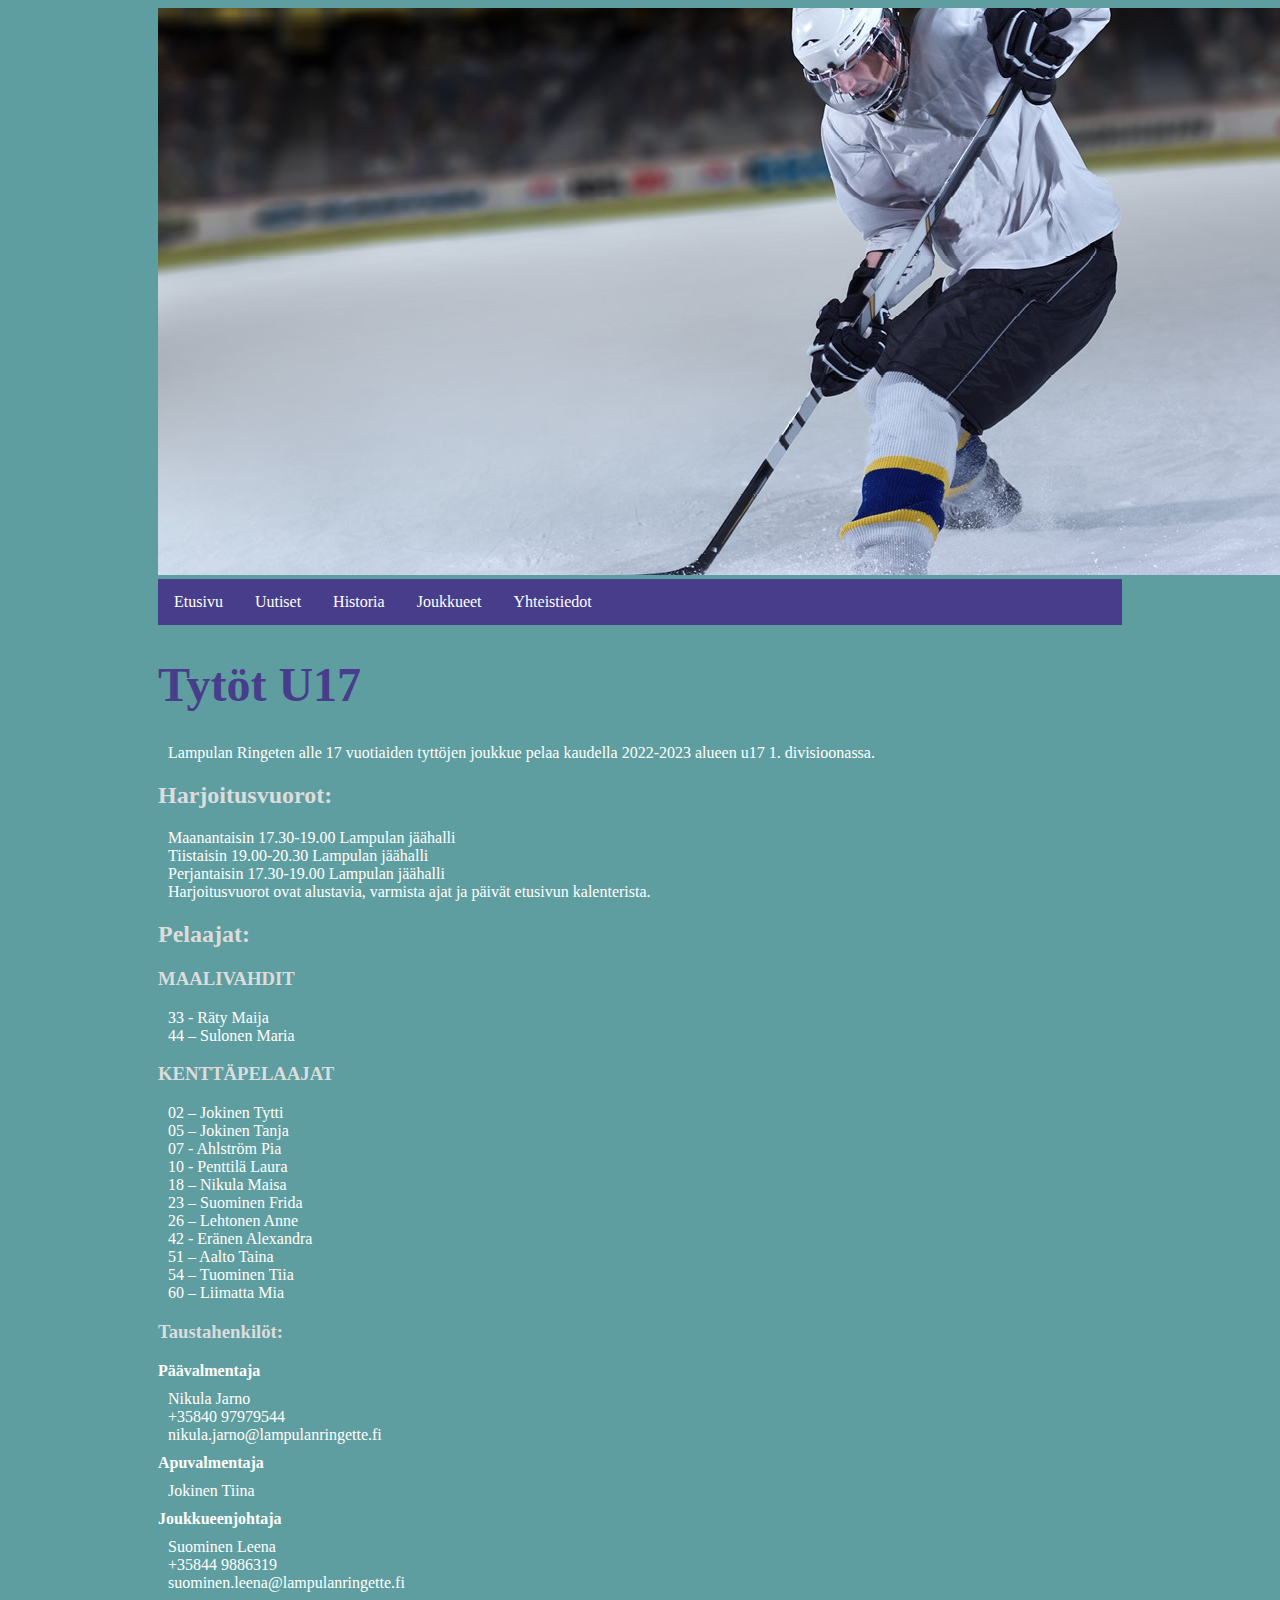
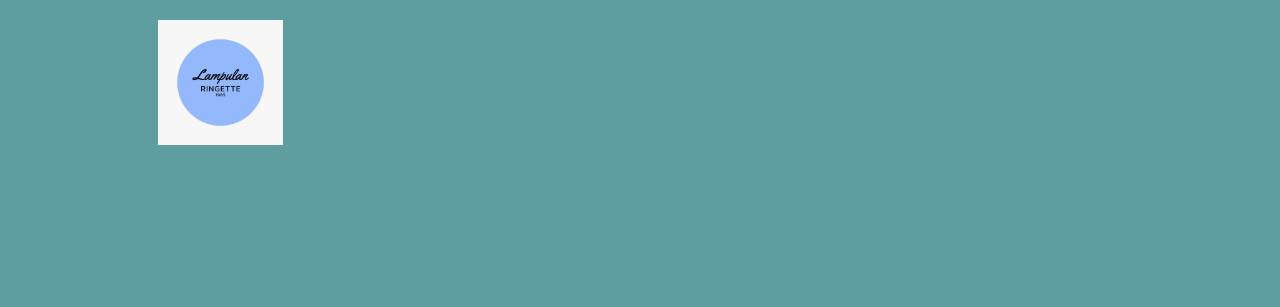
<file: u17.html>
<!DOCTYPE html>
<html lang="en">
<head>
  <title>Lampulan Ringette ry</title>
  <meta charset="UTF-8">
  <meta name="viewport" content="width=device-width, initial-scale=1">
  <link rel="stylesheet" href="styles.css">
</head>
<body>
  <img src="jaakiekko.jpg">
  
<div class="navbar">

  <a href="index.html">Etusivu</a>
  <a href="uutiset.html">Uutiset</a>
  <a href="SeuranHistoria.html">Historia</a>
  
  <div class="dropdown">
    <button class="dropbtn">Joukkueet 
      <i class="fa fa-caret-down"></i>
      
    </button>
    <div class="dropdown-content">
      <a href="joukkue.html">Joukkueet</a>
      <a href="edustus.html">Naiset Edustus</a>
      <a href="harraste.html">Naiset Harraste</a>
      <a href="u17.html">Tytöt U17</a>
      <a href="u15.html">Tytöt U15</a>
      <a href="u12.html">Tytöt U12</a>
      <a href="u10.html">Tytöt U10</a>
      <a href="u8.html">Tytöt U8</a>
      <a href="luistelu.html">Luistelukoulu</a>
    </div>
  </div> 
    <a href="yhteistiedot.html">Yhteistiedot</a>
</div>

 
<h1>Tytöt U17</h1> 
 
<p>Lampulan Ringeten alle 17 vuotiaiden tyttöjen joukkue pelaa kaudella 2022-2023 alueen u17 1. divisioonassa.</p> 
 
<h2>Harjoitusvuorot:</h2> 
 
<p>Maanantaisin 17.30-19.00 Lampulan jäähalli<br>  
Tiistaisin 19.00-20.30 Lampulan jäähalli<br>  
Perjantaisin 17.30-19.00 Lampulan jäähalli<br>  
Harjoitusvuorot ovat alustavia, varmista ajat ja päivät etusivun kalenterista.</p> 
 
<h2>Pelaajat:</h2>
 
<h3>MAALIVAHDIT</h3> 
<p>33 - Räty Maija<br> 
44 – Sulonen Maria</p> 
 
<h3>KENTTÄPELAAJAT</h3> 
<p>02 – Jokinen Tytti<br>  
05 – Jokinen Tanja<br>  
07 - Ahlström Pia<br>  
10 - Penttilä Laura<br> 
18 – Nikula Maisa<br>  
23 – Suominen Frida<br>  
26 – Lehtonen Anne<br>  
42 - Eränen Alexandra<br>  
51 – Aalto Taina<br>  
54 – Tuominen Tiia<br>  
60 – Liimatta Mia</p> 
  
<h3>Taustahenkilöt:</h3> 
 
<b>Päävalmentaja</b> 
<p>Nikula Jarno<br> 
+35840 97979544<br> 
nikula.jarno@lampulanringette.fi</p> 
 
<b>Apuvalmentaja</b> 
<p>Jokinen Tiina</p> 
 
<b>Joukkueenjohtaja</b> 
<p>Suominen Leena<br> 
+35844 9886319<br> 
suominen.leena@lampulanringette.fi</p> 
 
<br>

<img src="lr2.jpg" alt="logo" style="width:125px;height:125px;">
</body>
</html>
</file>
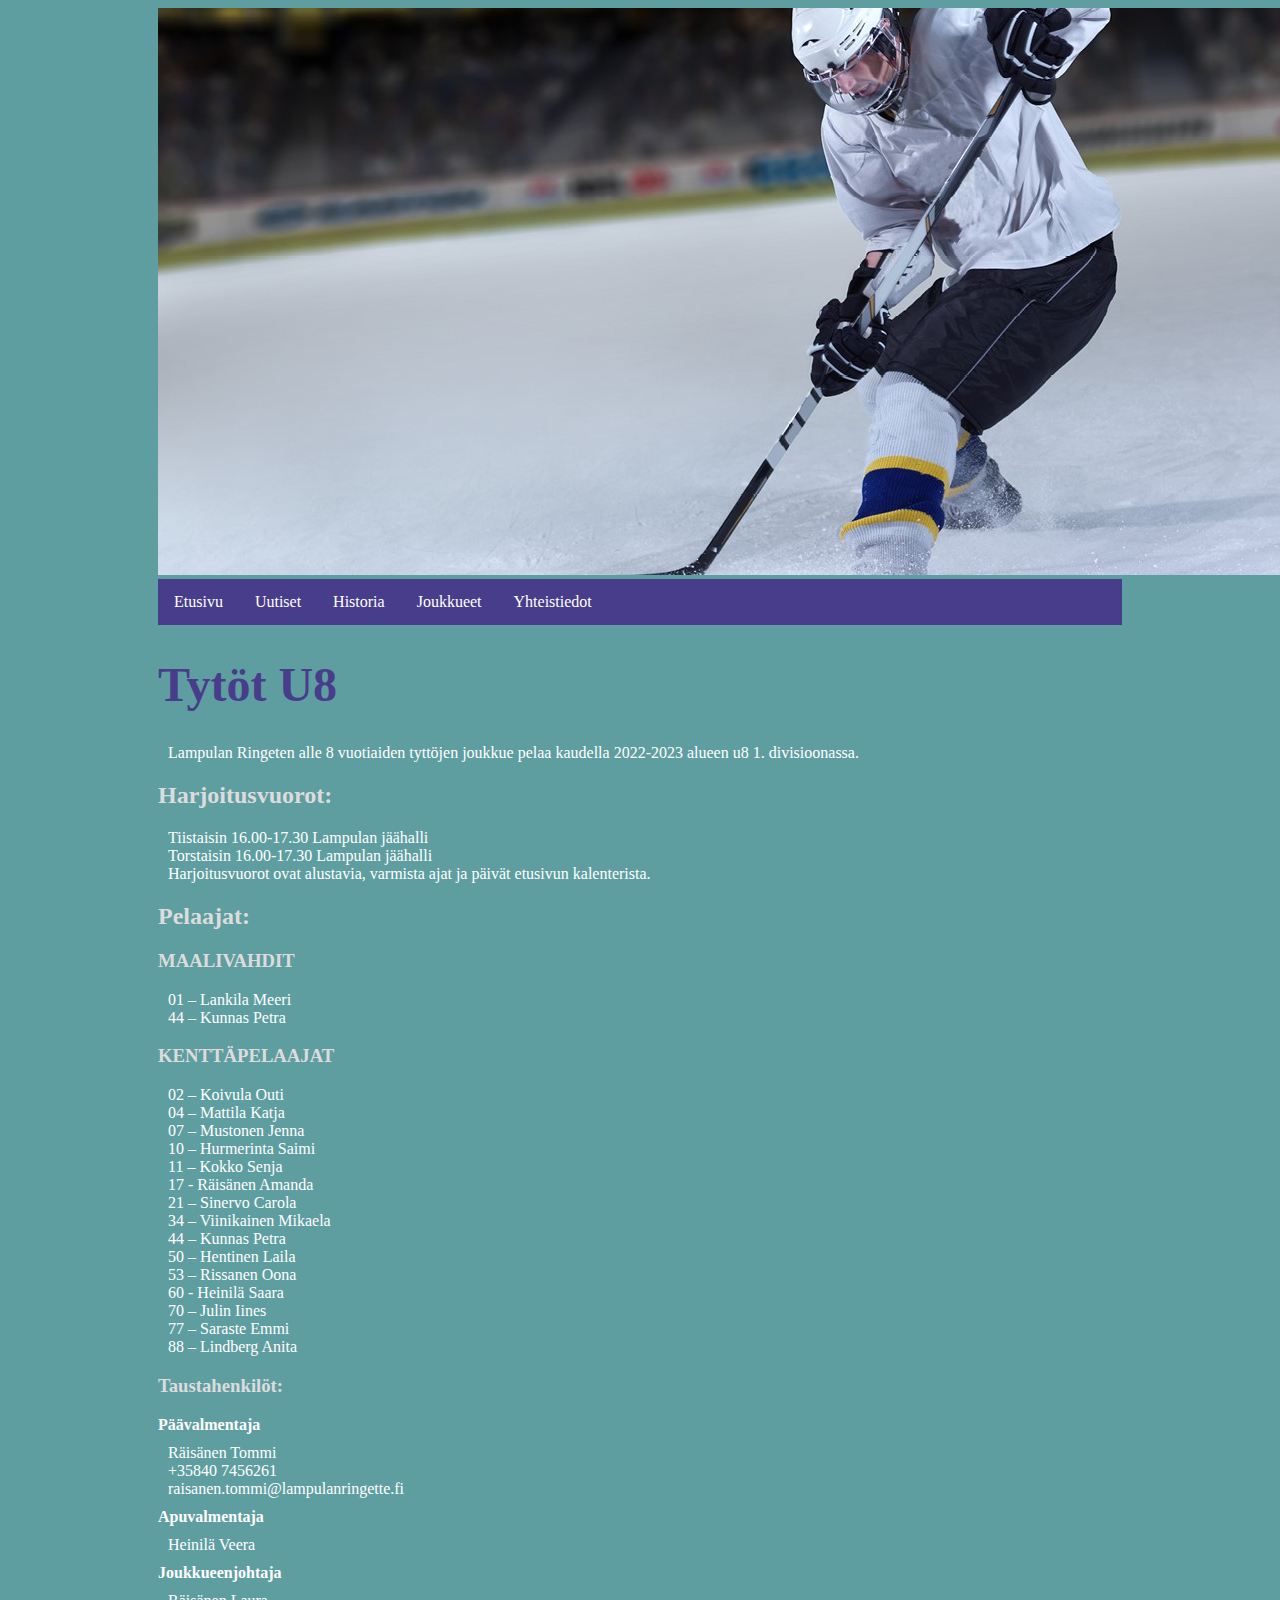
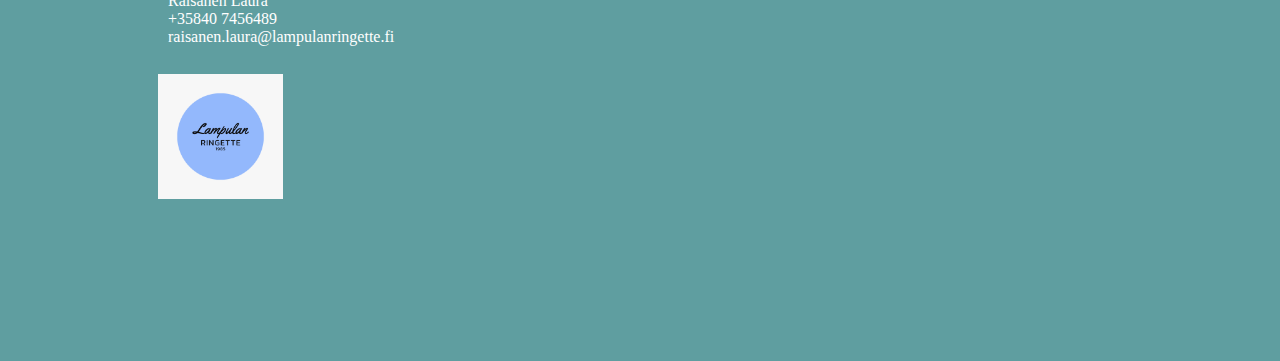
<file: u8.html>
<!DOCTYPE html>
<html lang="en">
<head>
  <title>Lampulan Ringette ry</title>
  <meta charset="UTF-8">
  <meta name="viewport" content="width=device-width, initial-scale=1">
  <link rel="stylesheet" href="styles.css">
</head>
<body>
	<img src="jaakiekko.jpg">
<div class="navbar">

  <a href="index.html">Etusivu</a>
  <a href="uutiset.html">Uutiset</a>
  <a href="SeuranHistoria.html">Historia</a>
  
  <div class="dropdown">
    <button class="dropbtn">Joukkueet 
      <i class="fa fa-caret-down"></i>
      
    </button>
    <div class="dropdown-content">
      <a href="joukkue.html">Joukkueet</a>
      <a href="edustus.html">Naiset Edustus</a>
      <a href="harraste.html">Naiset Harraste</a>
      <a href="u17.html">Tytöt U17</a>
      <a href="u15.html">Tytöt U15</a>
      <a href="u12.html">Tytöt U12</a>
      <a href="u10.html">Tytöt U10</a>
      <a href="u8.html">Tytöt U8</a>
      <a href="luistelu.html">Luistelukoulu</a>
    </div>
  </div> 
    <a href="yhteistiedot.html">Yhteistiedot</a>
</div>

<h1>Tytöt U8</h1> 
 
<p>Lampulan Ringeten alle 8 vuotiaiden tyttöjen joukkue pelaa kaudella 2022-2023 alueen u8 1. divisioonassa.</p>  
 
<h2>Harjoitusvuorot:</h2> 
 
<p>Tiistaisin 16.00-17.30 Lampulan jäähalli<br>  
Torstaisin 16.00-17.30 Lampulan jäähalli<br> 
Harjoitusvuorot ovat alustavia, varmista ajat ja päivät etusivun kalenterista.</p> 
 
<h2>Pelaajat:</h2> 
 
<h3>MAALIVAHDIT</h3> 
<p>01 – Lankila Meeri<br> 
44 – Kunnas Petra</p> 
 
<h3>KENTTÄPELAAJAT</h3> 
<p>02 – Koivula Outi<br>  
04 – Mattila Katja<br>  
07 – Mustonen Jenna<br>  
10 – Hurmerinta Saimi<br>  
11 – Kokko Senja<br>  
17 - Räisänen Amanda<br>  
21 – Sinervo Carola<br>  
34 – Viinikainen Mikaela<br>  
44 – Kunnas Petra<br>  
50 – Hentinen Laila<br>  
53 – Rissanen Oona<br>  
60 - Heinilä Saara<br>  
70 – Julin Iines<br>  
77 – Saraste Emmi<br>  
88 – Lindberg Anita</p> 
  
<h3>Taustahenkilöt:</h3> 
 
<b>Päävalmentaja</b> 
<p>Räisänen Tommi<br>  
+35840 7456261<br>  
raisanen.tommi@lampulanringette.fi</p> 
 
<b>Apuvalmentaja</b> 
<p>Heinilä Veera</p> 
 
<b>Joukkueenjohtaja</b> 
<p>Räisänen Laura<br>  
+35840 7456489<br>  
raisanen.laura@lampulanringette.fi</p> 

<br>

<img src="lr2.jpg" alt="logo" style="width:125px;height:125px;">

</body>
</html>
</file>
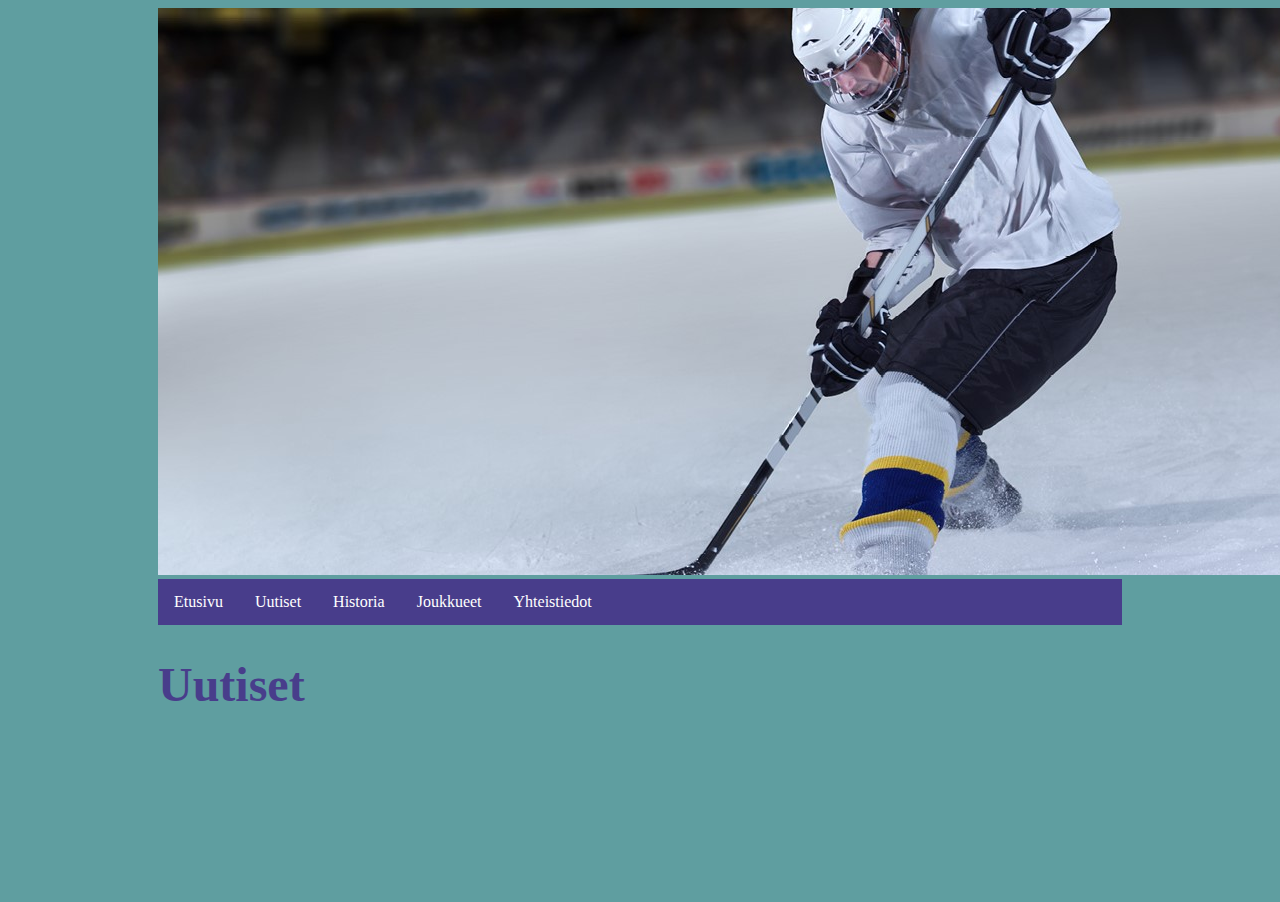
<file: uutiset.html>
<!DOCTYPE html>
<html lang="en">
<head>
  <title>Lampulan Ringette ry</title>
  <meta charset="UTF-8">
  <meta name="viewport" content="width=device-width, initial-scale=1">
		<link rel="stylesheet" href="styles.css">
	</head>
	<body>
		<img src="jaakiekko.jpg">
<div class="navbar">

  <a href="index.html">Etusivu</a>
  <a href="uutiset.html">Uutiset</a>
  <a href="SeuranHistoria.html">Historia</a>
  
  <div class="dropdown">
    <button class="dropbtn">Joukkueet 
      <i class="fa fa-caret-down"></i>
      
    </button>
    <div class="dropdown-content">
      <a href="joukkue.html">Joukkueet</a>
      <a href="edustus.html">Naiset Edustus</a>
      <a href="harraste.html">Naiset Harraste</a>
      <a href="u17.html">Tytöt U17</a>
      <a href="u15.html">Tytöt U15</a>
      <a href="u12.html">Tytöt U12</a>
      <a href="u10.html">Tytöt U10</a>
      <a href="u8.html">Tytöt U8</a>
      <a href="luistelu.html">Luistelukoulu</a>
    </div>
  </div> 
    <a href="yhteistiedot.html">Yhteistiedot</a>
</div>
		<h1>Uutiset</h2>
	</body>
</html>
</file>
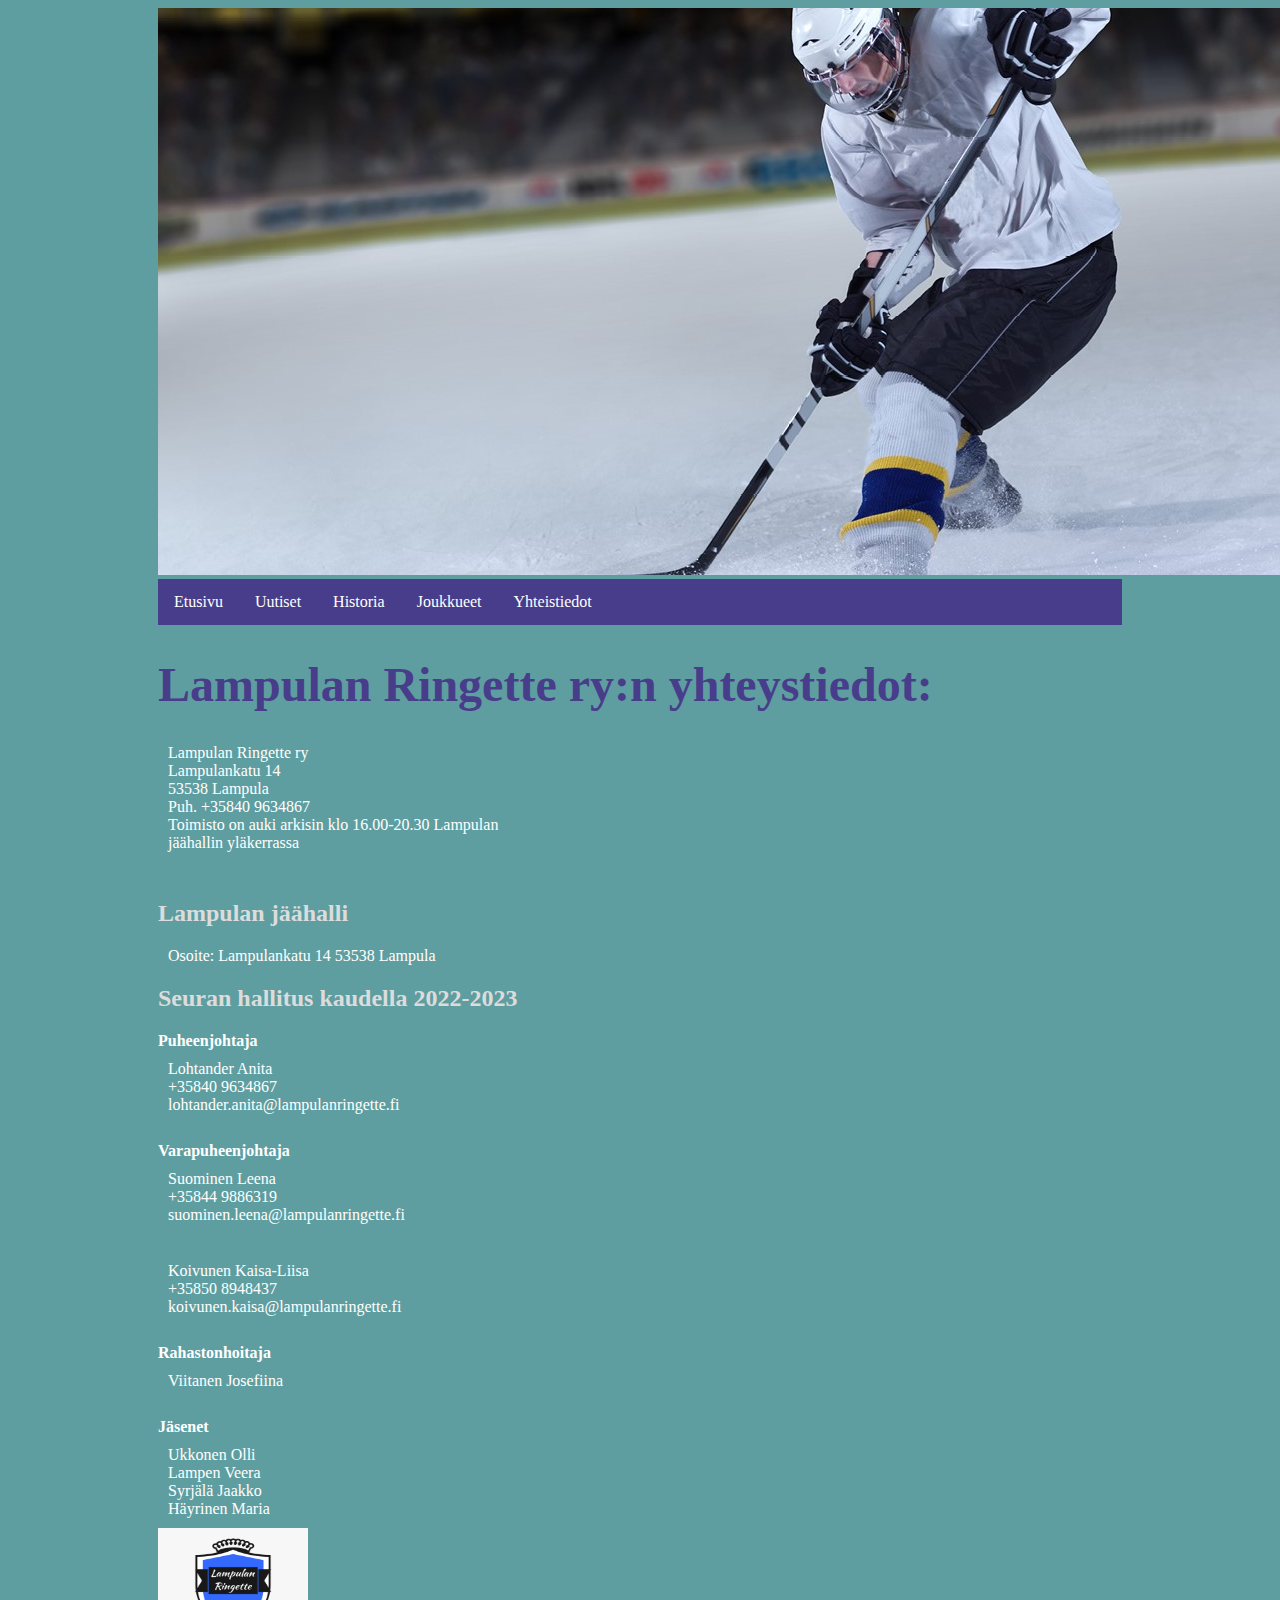
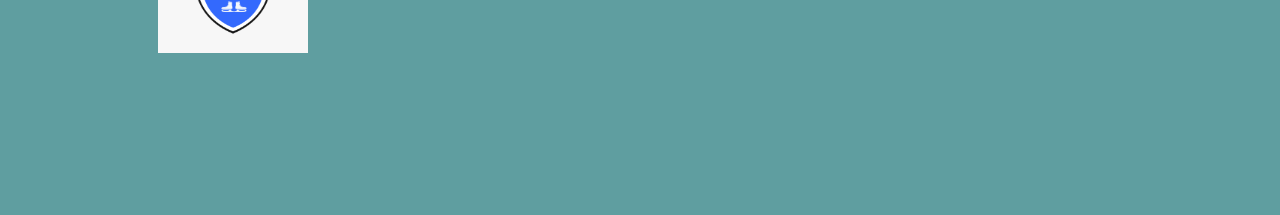
<file: yhteistiedot.html>
<!DOCTYPE html>
<html lang="en">
<head>
  <title>Lampulan Ringette ry</title>
  <meta charset="UTF-8">
  <meta name="viewport" content="width=device-width, initial-scale=1">
	<link rel="stylesheet" href="styles.css">
	</head>
	<body>
		<img src="jaakiekko.jpg">
<div class="navbar">

  <a href="index.html">Etusivu</a>
  <a href="uutiset.html">Uutiset</a>
  <a href="SeuranHistoria.html">Historia</a>
  
  <div class="dropdown">
    <button class="dropbtn">Joukkueet 
      <i class="fa fa-caret-down"></i>
      
    </button>
    <div class="dropdown-content">
      <a href="joukkue.html">Joukkueet</a>
      <a href="edustus.html">Naiset Edustus</a>
      <a href="harraste.html">Naiset Harraste</a>
      <a href="u17.html">Tytöt U17</a>
      <a href="u15.html">Tytöt U15</a>
      <a href="u12.html">Tytöt U12</a>
      <a href="u10.html">Tytöt U10</a>
      <a href="u8.html">Tytöt U8</a>
      <a href="luistelu.html">Luistelukoulu</a>
    </div>
  </div> 
    <a href="yhteistiedot.html">Yhteistiedot</a>
</div>
<h1>Lampulan Ringette ry:n yhteystiedot:</h1> 
 
 
<p>Lampulan Ringette ry<br> 
Lampulankatu 14<br>  
53538 Lampula<br>  
Puh. +35840 9634867<br>  
Toimisto on auki arkisin klo 16.00-20.30 Lampulan<br> jäähallin yläkerrassa</p>  
 <br> 
<h2>Lampulan jäähalli</h2>

<p>Osoite: Lampulankatu 14 53538 Lampula</p>

<h2>Seuran hallitus kaudella 2022-2023</h2>

<b>Puheenjohtaja</b>  
<p>Lohtander Anita<br>  
+35840 9634867<br>  
lohtander.anita@lampulanringette.fi</p> 
<br> 
 
<b>Varapuheenjohtaja</b><br>  
<p>Suominen Leena<br>  
+35844 9886319<br>  
suominen.leena@lampulanringette.fi</p> 
<br> 
 
<p>Koivunen Kaisa-Liisa<br>  
+35850 8948437<br>  
koivunen.kaisa@lampulanringette.fi</p> 
<br> 
 
<b>Rahastonhoitaja</b><br>   
<p>Viitanen Josefiina</p> 
<br> 
 
<b>Jäsenet</b><br>  
<p>Ukkonen Olli<br>  
Lampen Veera<br>  
Syrjälä Jaakko<br>  
Häyrinen Maria</p> 

<img src="lr3.jpg" alt="logo" style="width:150px;height:125px;">

</body>
</html>
</file>
<file: styles.css>
.navbar {
  overflow: hidden;
  background-color: darkslateblue;
}

.navbar a {
  float: left;
  font-size: 16px;
  color: white;
  text-align: center;
  padding: 14px 16px;
  text-decoration: none;
}

.dropdown {
  float: left;
  overflow: hidden;
}

.dropdown .dropbtn {
  font-size: 16px;  
  border: none;
  outline: none;
  color: white;
  padding: 14px 16px;
  background-color: inherit;
  font-family: inherit;
  margin: 0;
}

.navbar a:hover, .dropdown:hover .dropbtn {
  background-color: navy;
}

.dropdown-content {
  display: none;
  position: absolute;
  background-color: azure;
  min-width: 160px;
  box-shadow: 0px 8px 16px 0px rgba(0,0,0,0.2);
  z-index: 1;
}

.dropdown-content a {
  float: none;
  color: darkslateblue;
  padding: 12px 16px;
  text-decoration: none;
  font-weight: bold;
  display: block;
  text-align: left;
}

.dropdown-content a:hover {
  background-color: #ddd;
}

.dropdown:hover .dropdown-content {
  display: block;
}

.lr1 {
  margin: -10px 0px 0px -180px;
}

.cropped img {
    margin: -10px 0px 0px -180px;
}


.lista a {
  color: white;
  font-size: 20;
}

body {

  background-color: cadetblue;
  padding-right: 150px;
  padding-left: 150px;
  padding-bottom: 150px;
  text-align: justify;
  text-justify: inter-word;

}
h1 {
  color: darkslateblue;
  font-family: garamond;
  font-size: 300%;
}

h2 {
  color: gainsboro;
}

h3 {
  color: gainsboro;
}

h4 {
  color: paleturquoise;
}

p {
  color: white;
  font-family: verdana;
  font-size: 100%;
  margin: 10px;

}

b {
  color: white;
  font-family: verdana;
}
</file>
